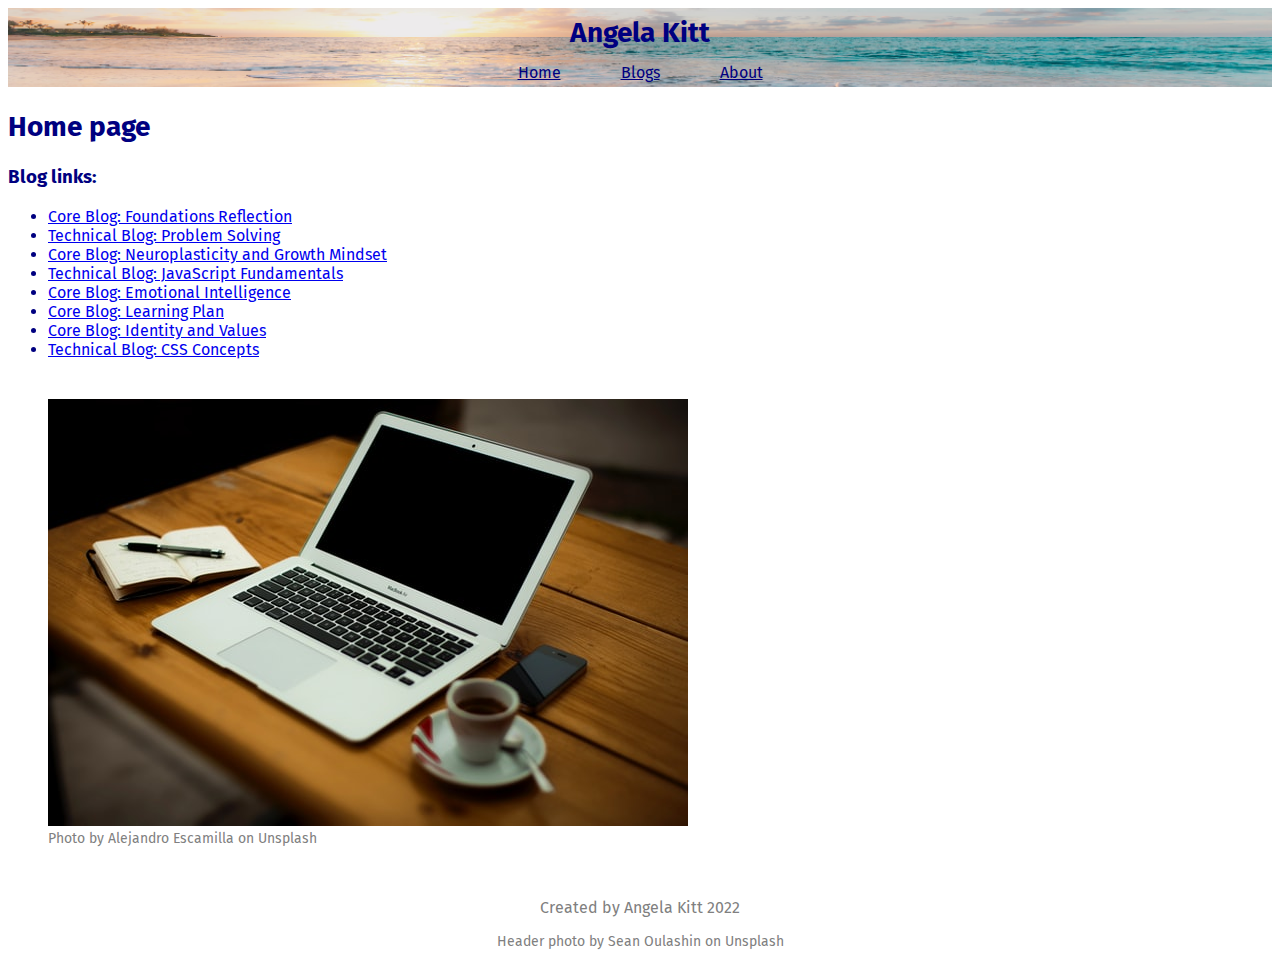
<file: index.html>
<!DOCTYPE html>
<html lang="en">
<head>
    <meta charset="UTF-8">
    <meta name="viewport" content="width=device-width, initial-scale=1.0">
    <meta http-equiv="X-UA-Compatible" content="ie=edge">
    <link href="styles/main.css" rel="stylesheet" type="text/css">
    <link href="https://fonts.googleapis.com/css2?family=Fira+Sans:wght@400;500&display=swap" rel="stylesheet">
    <title>Angela Kitt</title>
</head>  

<body>
  <header>
    <div class=“header-image”>
      <h2 class="centre-name">Angela Kitt</h2>
    </div>
    <div>
      <nav>
        <ul class="nav-bar">
          <li><a href="index.html" style="color:navy;">Home</a></li>
          <li><a href="blog/blogs.html" style="color:navy;">Blogs</a></li>
          <li><a href="about.html" style="color:navy;">About</a></li>
        </ul>
      </nav>
    </div>
  </header>
  <main>
    <div>
      <h2>Home page</h2>
      <h3>Blog links:</h3>
      <p>
        <ul>
          <li><a href="blog/foundations-reflection.html">Core Blog: Foundations Reflection</a></li>
          <li><a href="blog/problem-solving.html">Technical Blog: Problem Solving</a></li>
          <li><a href="blog/neuroplasticity.html">Core Blog: Neuroplasticity and Growth Mindset</a></li>
          <li><a href="blog/javascript-dom.html">Technical Blog: JavaScript Fundamentals</a></li>
          <li><a href="blog/emotional-intelligence.html">Core Blog: Emotional Intelligence</a></li>
          <li><a href="blog/learning-plan.html">Core Blog: Learning Plan</a></li>
          <li><a href="blog/identity-values.html">Core Blog: Identity and Values</a></li>
          <li><a href="blog/html-css.html">Technical Blog: CSS Concepts</a></li>
        </ul>
      </p>
      <p>
      </p>
      <p>
      </p>
      <p>
        <figure>
          <img src="images/macbook.jpg" alt="Photo of a MacBook" style="max-width:100%;">
          <figcaption>Photo by Alejandro Escamilla on Unsplash</figcaption>
        </figure>
      <p>
    </div>
  </main> 
  <footer> 
    <p>
      Created by Angela Kitt 2022
    </p>
    <p class="image-acknow">
      Header photo by Sean Oulashin on Unsplash
    </p>
  </footer>
</body>
</html>
</file>
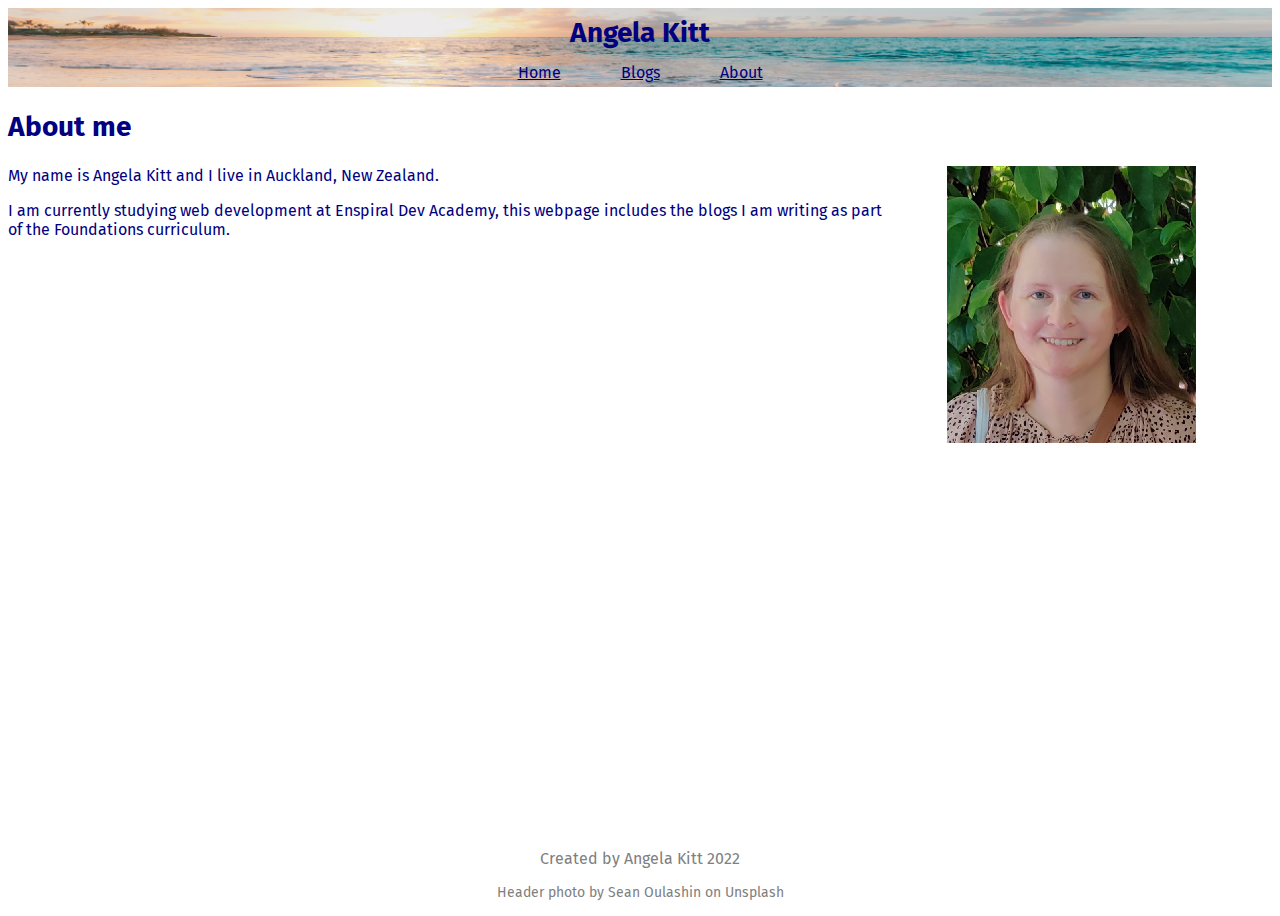
<file: about.html>
<!DOCTYPE html>
<html lang="en">
<head>
    <meta charset="UTF-8">
    <meta name="viewport" content="width=device-width, initial-scale=1.0">
    <meta http-equiv="X-UA-Compatible" content="ie=edge">
    <link href="styles/main.css" rel="stylesheet" type="text/css">
    <link href="https://fonts.googleapis.com/css2?family=Fira+Sans:wght@400;500&display=swap" rel="stylesheet">
    <title>About</title>
</head>
  
<body>
  <header>
    <div class=“header-image”>
      <h2 class="centre-name">Angela Kitt</h2>
    </div>
    <div>
      <nav>
        <ul class="nav-bar">
          <li><a href="index.html" style="color:navy;">Home</a></li>
          <li><a href="blog/blogs.html" style="color:navy;">Blogs</a></li>
          <li><a href="about.html" style="color:navy;">About</a></li>
        </ul>
      </nav>
    </div>
  </header>
  <main>
    <h2>About me</h2> 
    <div class="move-right">
      <img src="images/avatar.jpeg" class="portrait" alt="Angela Kitt" style="max-width:100%;">
    </div>
    <p>
      My name is Angela Kitt and I live in Auckland, New Zealand. 
    </p>
    <p>
      I am currently studying web development at Enspiral Dev Academy, this webpage includes the blogs I am writing as part of the Foundations curriculum.
    </p>
  </main>
  <footer> 
    <p>
      Created by Angela Kitt 2022
    </p>
    <p class="image-acknow">
      Header photo by Sean Oulashin on Unsplash
    </p>
  </footer>
</body>
</html>
</file>
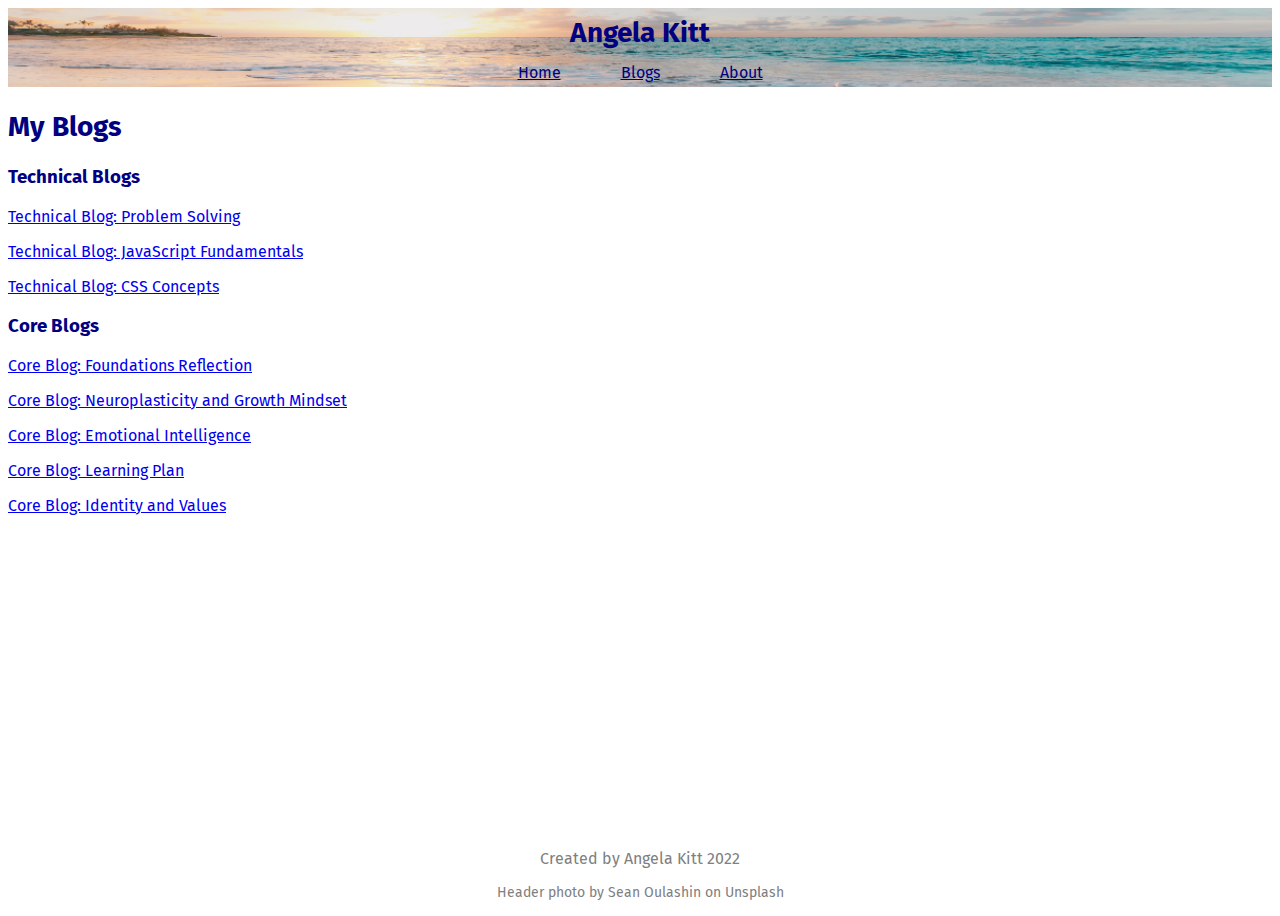
<file: blog/blogs.html>
<!DOCTYPE html>
<html lang="en">
  <head>
    <meta charset="UTF-8">
    <meta name="viewport" content="width=device-width, initial-scale=1.0">
    <meta http-equiv="X-UA-Compatible" content="ie=edge">
    <link href="../styles/main.css" rel="stylesheet" type="text/css">
    <link href="https://fonts.googleapis.com/css2?family=Fira+Sans:wght@400;500&display=swap" rel="stylesheet">
    <title>Blogs</title>
  </head>  
  
  <body>
    <header>
      <div class=“header-image”>
        <h2 class="centre-name">Angela Kitt</h2>
      </div>
      <div>
        <nav>
          <ul class="nav-bar">
            <li><a href="../index.html" style="color:navy;">Home</a></li>
            <li><a href="blogs.html" style="color:navy;">Blogs</a></li>
            <li><a href="../about.html" style="color:navy;">About</a></li>
          </ul>
        </nav>
      </div>
    </header>
    <main>
      <h2>My Blogs</h2> 
      <h3>Technical Blogs</h3>
        <p>
          <a href="problem-solving.html">Technical Blog: Problem Solving</a>
        </p>
        <p>
          <a href="javascript-dom.html">Technical Blog: JavaScript Fundamentals</a>
        </p>
        <p>
          <a href="html-css.html">Technical Blog: CSS Concepts</a>
        </p>
      <h3>Core Blogs</h3>
        <p>
          <a href="foundations-reflection.html">Core Blog: Foundations Reflection</a>
        </p>  
        <p>
          <a href="neuroplasticity.html">Core Blog: Neuroplasticity and Growth Mindset</a>
        </p>
        <p>
          <a href="emotional-intelligence.html">Core Blog: Emotional Intelligence</a>
        </p>
        <p>
          <a href="learning-plan.html">Core Blog: Learning Plan</a>
        </p>
        <p>
          <a href="identity-values.html">Core Blog: Identity and Values</a>
        </p>
      
    </main>
    <footer> 
      <p>Created by Angela Kitt 2022</p>
      <p class="image-acknow">Header photo by Sean Oulashin on Unsplash</p>
    </footer>
  </body>
</html>
</file>
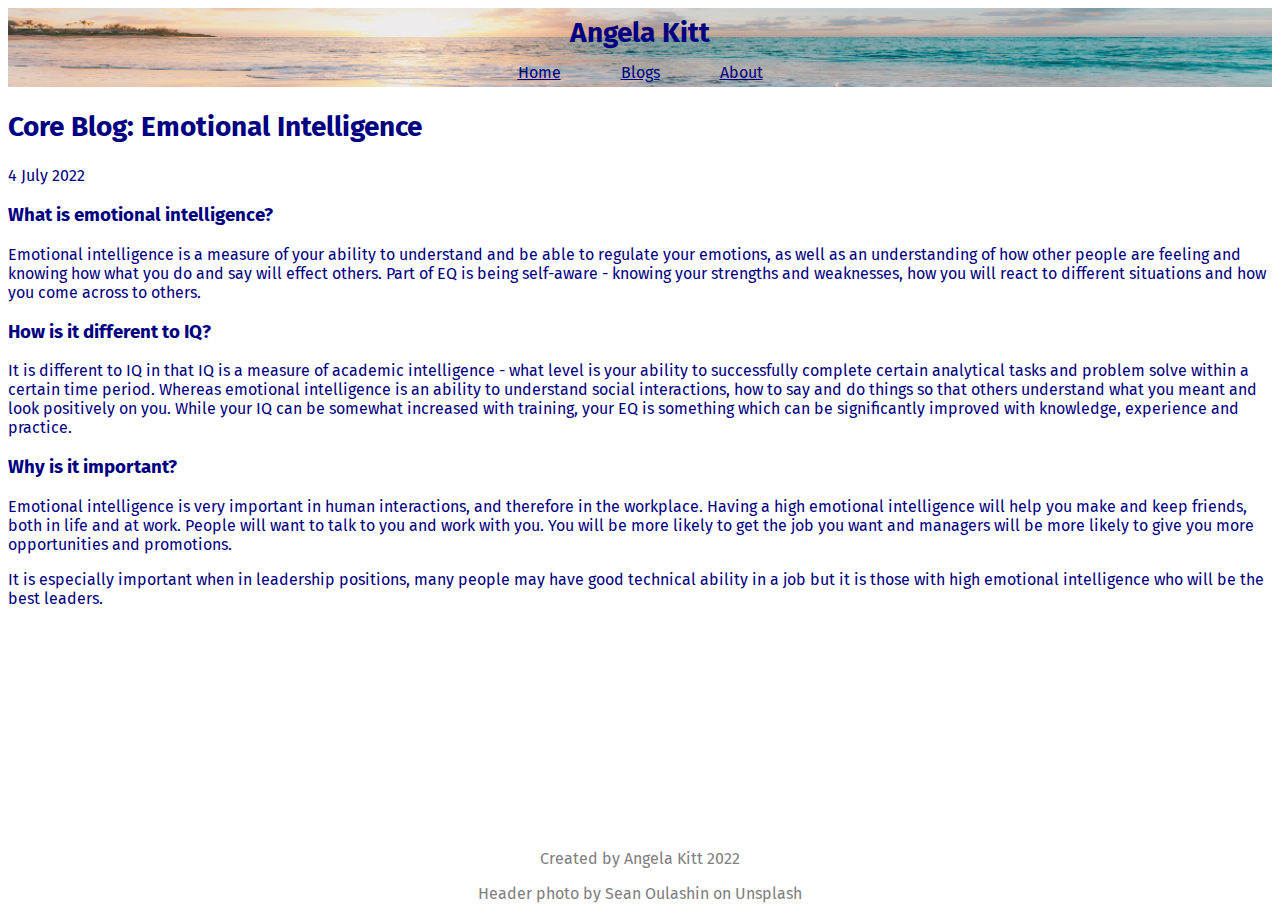
<file: blog/emotional-intelligence.html>
<!DOCTYPE html>
<html lang="en">
    <head>
        <meta charset="UTF-8">
        <meta name="viewport" content="width=device-width, initial-scale=1.0">
        <meta http-equiv="X-UA-Compatible" content="ie=edge">
        <link href="../styles/main.css" rel="stylesheet" type="text/css">
        <link href="https://fonts.googleapis.com/css2?family=Fira+Sans:wght@400;500&display=swap" rel="stylesheet">
        <title>Emotional Intelligence</title>
    </head>

    <body>
      <header>
        <div class=“header-image”>
          <h2 class="centre-name">Angela Kitt</h2>
        </div>
        <div>
          <nav>
            <ul class="nav-bar">
              <li><a href="../index.html" style="color:navy;">Home</a></li>
              <li><a href="blogs.html" style="color:navy;">Blogs</a></li>
              <li><a href="../about.html" style="color:navy;">About</a></li>
            </ul>
          </nav>
        </div>
      </header>
      <main>
        <h2>Core Blog: Emotional Intelligence</h2> 
        <p>4 July 2022</p>
        <h3>What is emotional intelligence?</h3>
        <p>Emotional intelligence is a measure of your ability to understand and be able to regulate your emotions, as well as an understanding of how other people are feeling and knowing how what you do and say will effect others. Part of EQ is being self-aware - knowing your strengths and weaknesses, how you will react to different situations and how you come across to others.</p>
        <h3>How is it different to IQ?</h3>
        <p>It is different to IQ in that IQ is a measure of academic intelligence - what level is your ability to successfully complete certain analytical tasks and problem solve within a certain time period. Whereas emotional intelligence is an ability to understand social interactions, how to say and do things so that others understand what you meant and look positively on you. While your IQ can be somewhat increased with training, your EQ is something which can be significantly improved with knowledge, experience and practice.</p>
        <h3>Why is it important?</h3>
        <p>Emotional intelligence is very important in human interactions, and therefore in the workplace. Having a high emotional intelligence will help you make and keep friends, both in life and at work. People will want to talk to you and work with you. You will be more likely to get the job you want and managers will be more likely to give you more opportunities and promotions.</p>
        <p>It is especially important when in leadership positions, many people may have good technical ability in a job but it is those with high emotional intelligence who will be the best leaders.</p>
      </main>
      <footer> 
        <p>Created by Angela Kitt 2022</p>
        <p>Header photo by Sean Oulashin on Unsplash</p>
      </footer>
    </body>
</html>
</file>
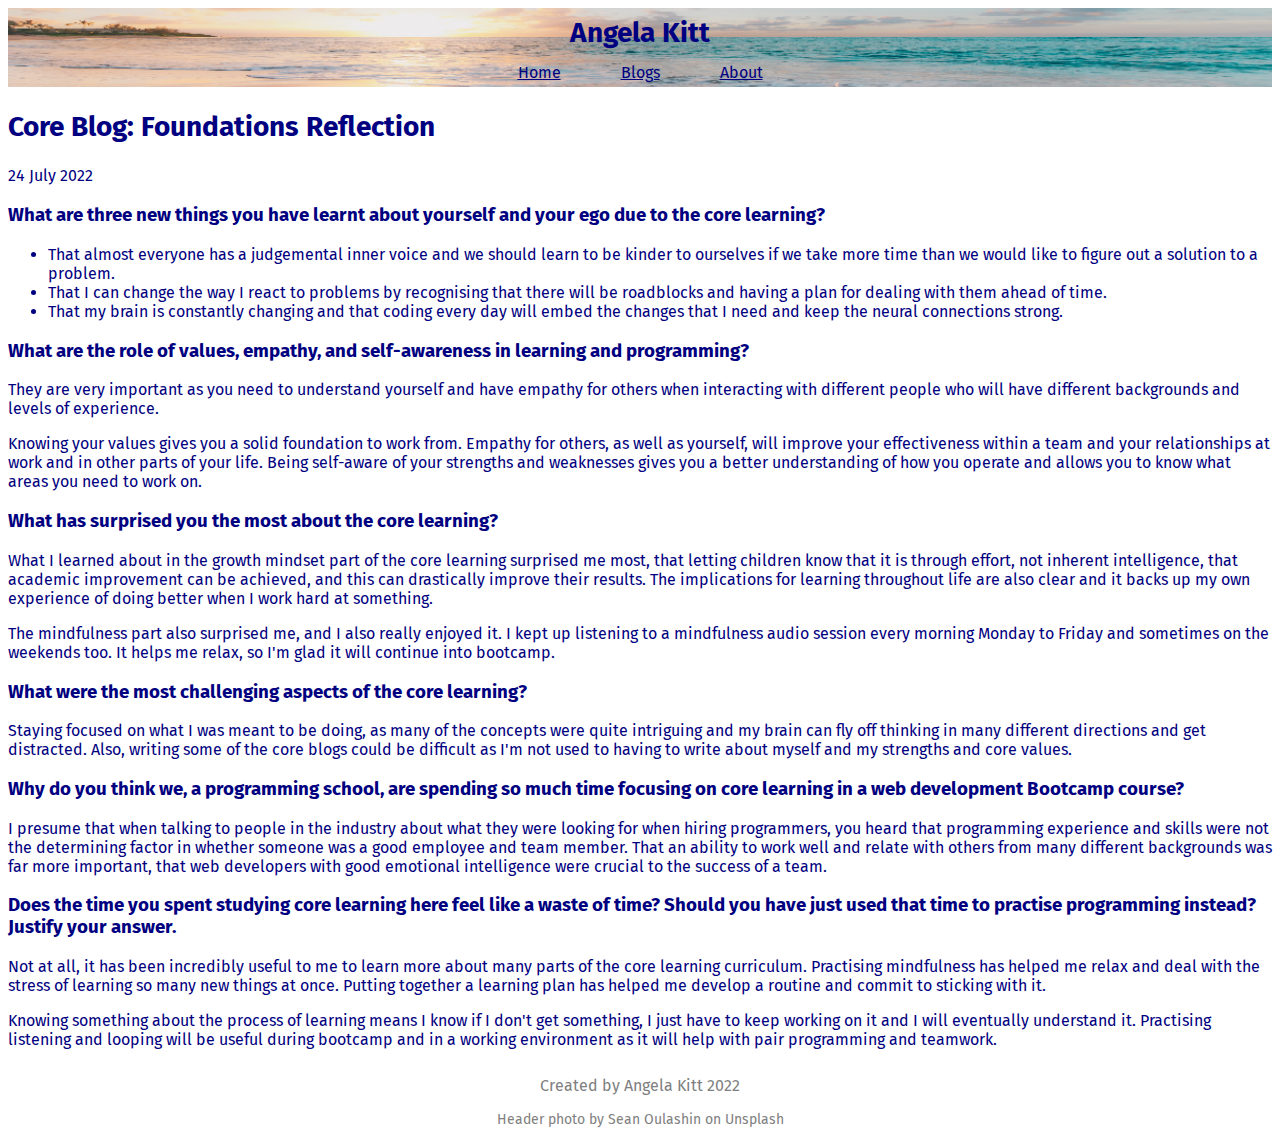
<file: blog/foundations-reflection.html>
<!DOCTYPE html>
<html lang="en">
<head>
    <meta charset="UTF-8">
    <meta name="viewport" content="width=device-width, initial-scale=1.0">
    <meta http-equiv="X-UA-Compatible" content="ie=edge">
    <link href="../styles/main.css" rel="stylesheet" type="text/css">
    <link href="https://fonts.googleapis.com/css2?family=Fira+Sans:wght@400;500&display=swap" rel="stylesheet">
    <title>Foundations Reflection</title>
</head>

<body>
  <header>
    <div class=“header-image”>
      <h2 class="centre-name">Angela Kitt</h2>
    </div>
    <div>
      <nav>
        <ul class="nav-bar">
          <li><a href="../index.html" style="color:navy;">Home</a></li>
          <li><a href="blogs.html" style="color:navy;">Blogs</a></li>
          <li><a href="../about.html" style="color:navy;">About</a></li>
        </ul>
      </nav>
    </div>
  </header>
  <main>
    <h2>Core Blog: Foundations Reflection</h2> 
    <p>
      24 July 2022
    </p>
    <h3>
      What are three new things you have learnt about yourself and your ego due to the core learning?
    </h3>
      <p>
        <ul>
          <li>That almost everyone has a judgemental inner voice and we should learn to be kinder to ourselves if we take more time than we would like to figure out a solution to a problem.</li>
          <li>That I can change the way I react to problems by recognising that there will be roadblocks and having a plan for dealing with them ahead of time.</li>
          <li>That my brain is constantly changing and that coding every day will embed the changes that I need and keep the neural connections strong.</li>
        </ul>
      </p>
    <h3>
      What are the role of values, empathy, and self-awareness in learning and programming?
    </h3>
      <p>
        They are very important as you need to understand yourself and have empathy for others when interacting with different people who will have different backgrounds and levels of experience. 
      </p>
      <p>
        Knowing your values gives you a solid foundation to work from. Empathy for others, as well as yourself, will improve your effectiveness within a team and your relationships at work and in other parts of your life. Being self-aware of your strengths and weaknesses gives you a better understanding of how you operate and allows you to know what areas you need to work on.
      </p>
    <h3>
      What has surprised you the most about the core learning?
    </h3>
      <p>
        What I learned about in the growth mindset part of the core learning surprised me most, that letting children know that it is through effort, not inherent intelligence, that academic improvement can be achieved, and this can drastically improve their results. The implications for learning throughout life are also clear and it backs up my own experience of doing better when I work hard at something.
      </p>
      <p>
        The mindfulness part also surprised me, and I also really enjoyed it. I kept up listening to a mindfulness audio session every morning Monday to Friday and sometimes on the weekends too. It helps me relax, so I'm glad it will continue into bootcamp.
      </p>
    <h3>
      What were the most challenging aspects of the core learning?
    </h3>
      <p>
        Staying focused on what I was meant to be doing, as many of the concepts were quite intriguing and my brain can fly off thinking in many different directions and get distracted. Also, writing some of the core blogs could be difficult as I'm not used to having to write about myself and my strengths and core values.
      </p>
    <h3>
      Why do you think we, a programming school, are spending so much time focusing on core learning in a web development Bootcamp course?
    </h3>
      <p>
        I presume that when talking to people in the industry about what they were looking for when hiring programmers, you heard that programming experience and skills were not the determining factor in whether someone was a good employee and team member. That an ability to work well and relate with others from many different backgrounds was far more important, that web developers with good emotional intelligence were crucial to the success of a team.
      </p>
    <h3>
      Does the time you spent studying core learning here feel like a waste of time? Should you have just used that time to practise programming instead? Justify your answer.
    </h3>
      <p>
        Not at all, it has been incredibly useful to me to learn more about many parts of the core learning curriculum. Practising mindfulness has helped me relax and deal with the stress of learning so many new things at once. Putting together a learning plan has helped me develop a routine and commit to sticking with it. 
      </p>
      <p>
        Knowing something about the process of learning means I know if I don't get something, I just have to keep working on it and I will eventually understand it. Practising listening and looping will be useful during bootcamp and in a working environment as it will help with pair programming and teamwork.
      </p>
  </main>
  <footer> 
    <p>
      Created by Angela Kitt 2022
    </p>
    <p class="image-acknow">
      Header photo by Sean Oulashin on Unsplash
    </p>
  </footer>
</body>
</html>
</file>
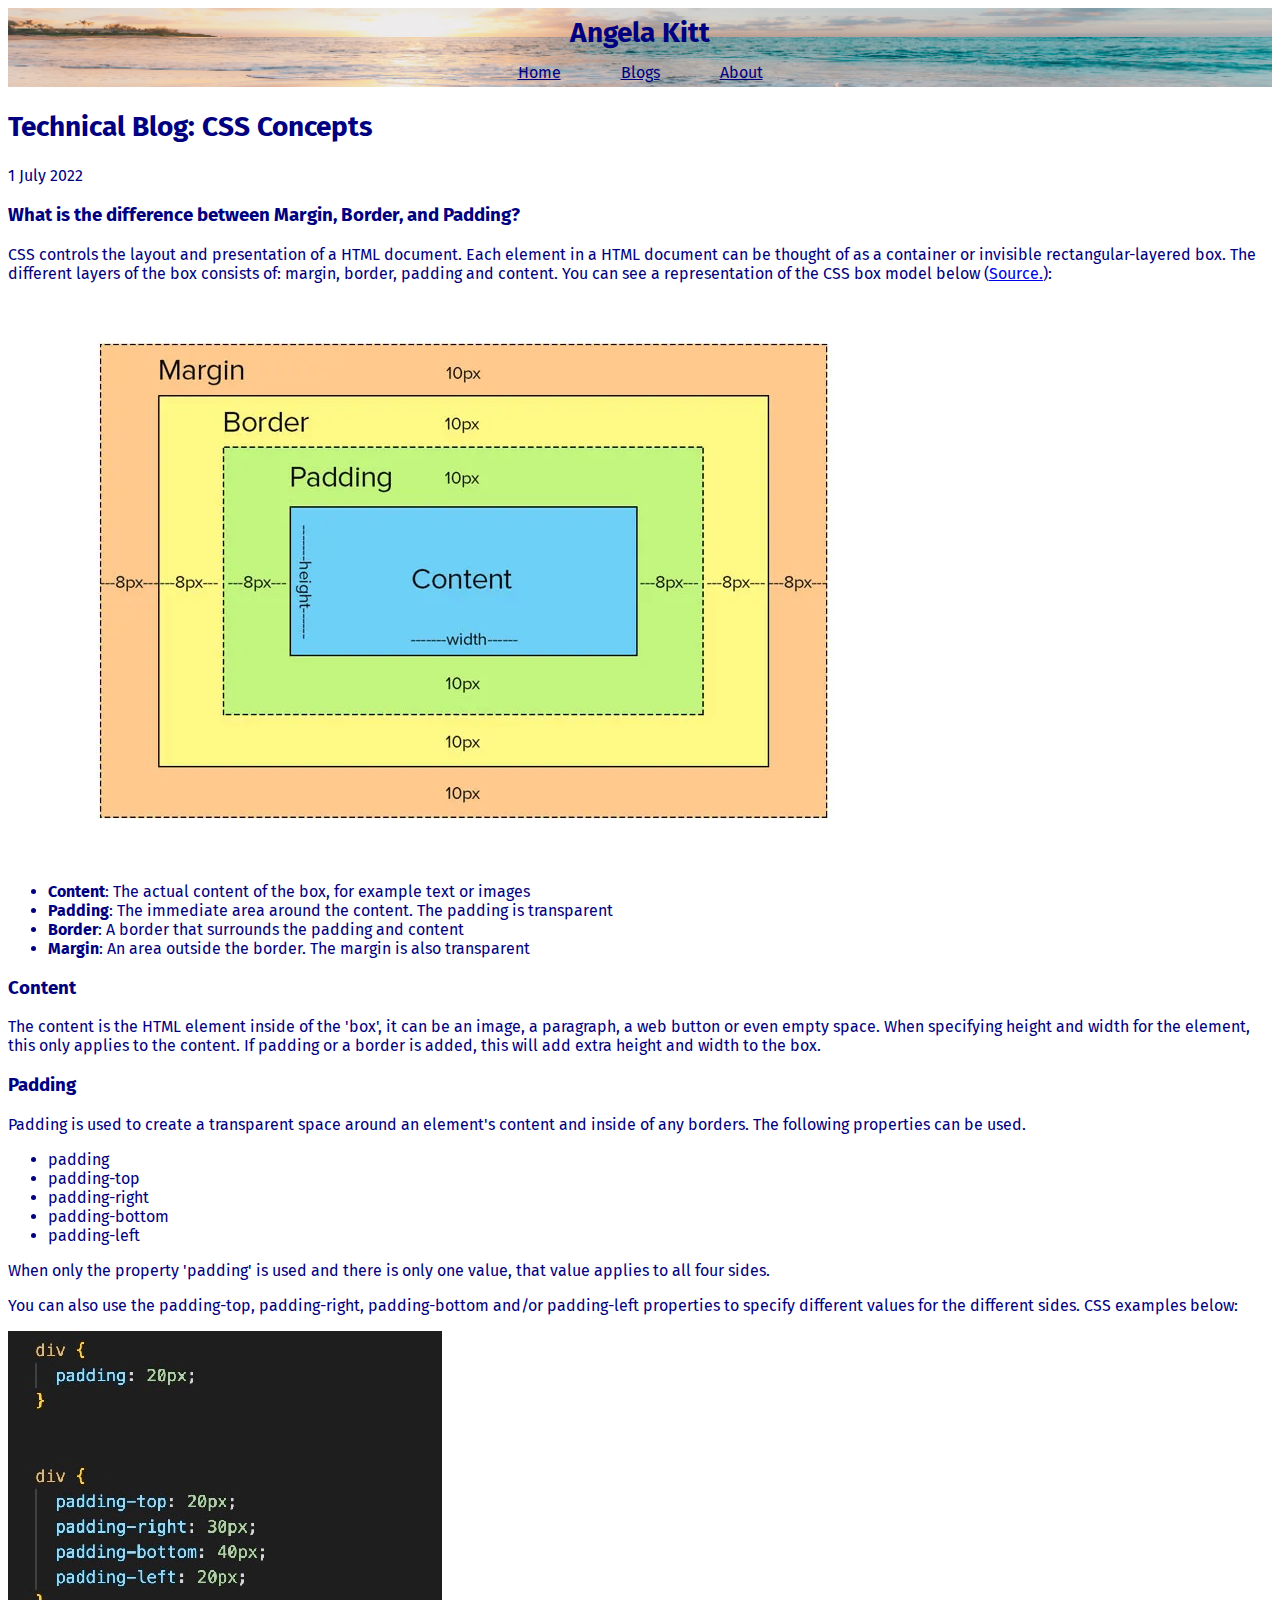
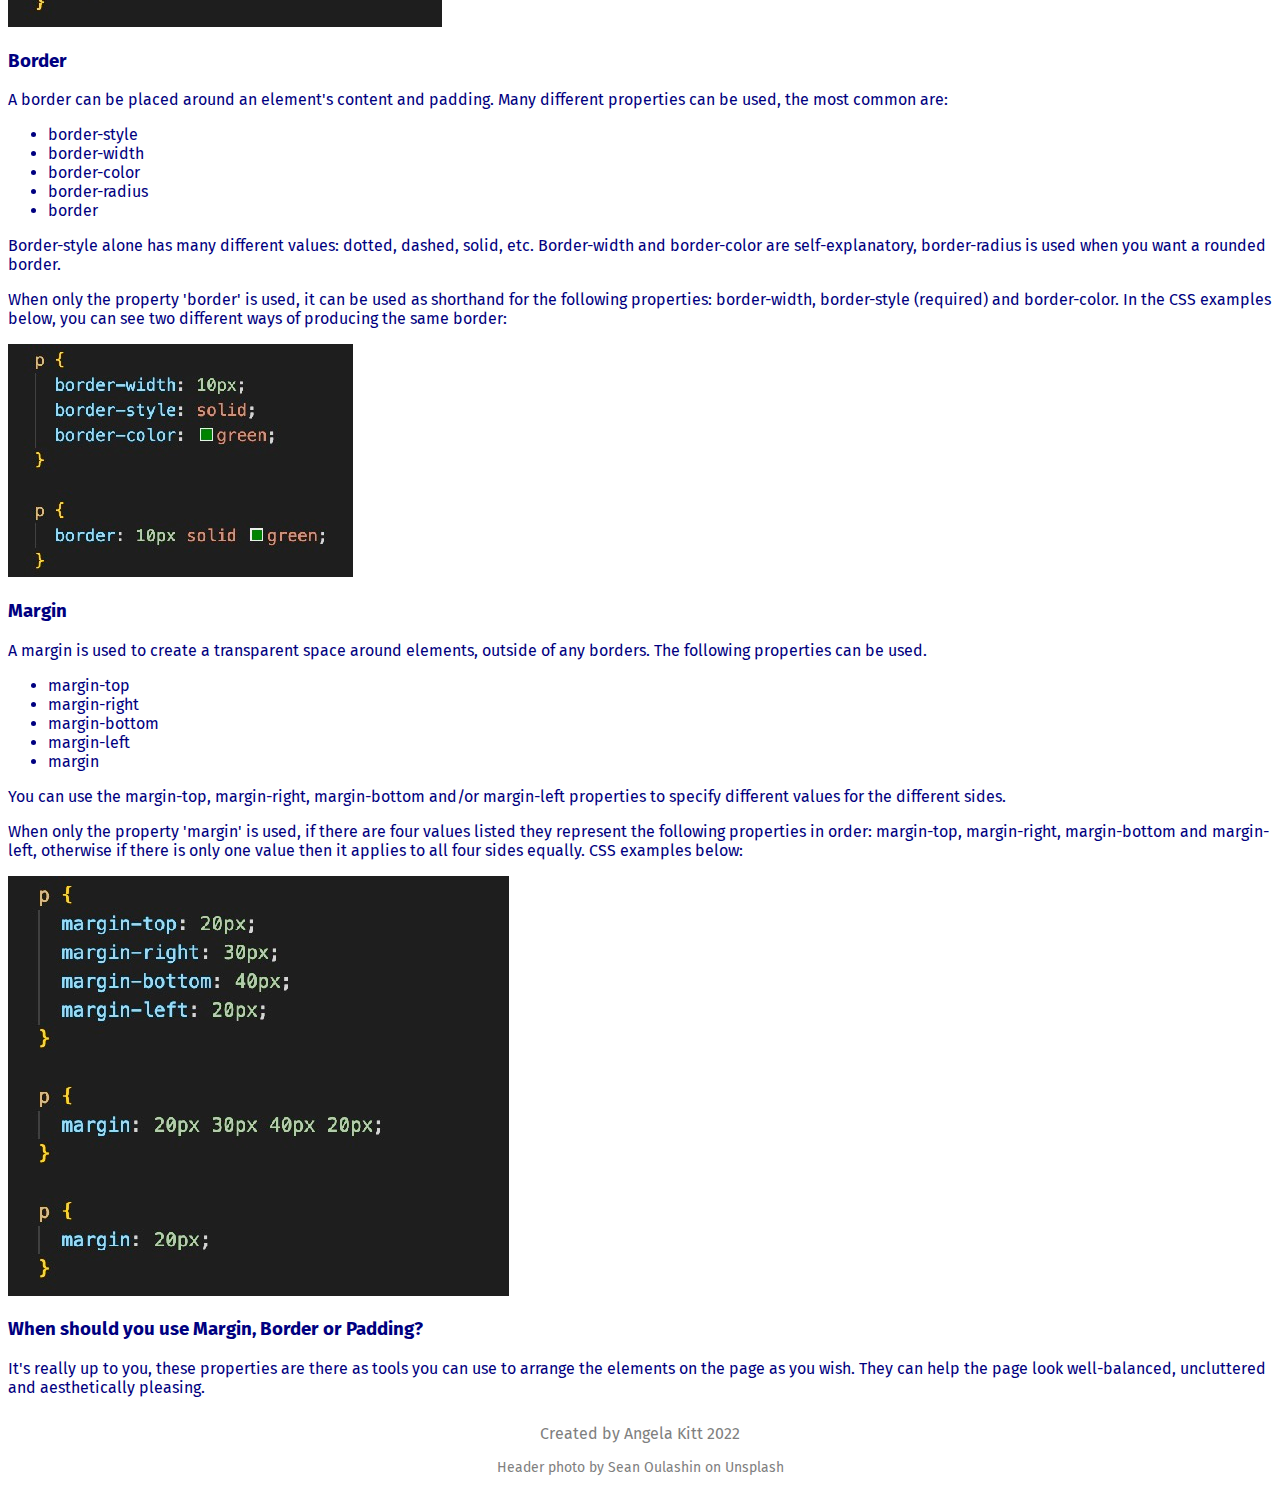
<file: blog/html-css.html>
<!DOCTYPE html>
<html lang="en">
  <head>
    <meta charset="UTF-8">
    <meta name="viewport" content="width=device-width, initial-scale=1.0">
    <meta http-equiv="X-UA-Compatible" content="ie=edge">
    <link href="../styles/main.css" rel="stylesheet" type="text/css">
    <link href="https://fonts.googleapis.com/css2?family=Fira+Sans:wght@400;500&display=swap" rel="stylesheet">
    <title>CSS Concepts</title>
  </head>  
  
  <body>
    <header>
      <div class=“header-image”>
        <h2 class="centre-name">Angela Kitt</h2>
      </div>
      <div>
        <nav>
          <ul class="nav-bar">
            <li><a href="../index.html" style="color:navy;">Home</a></li>
            <li><a href="blogs.html" style="color:navy;">Blogs</a></li>
            <li><a href="../about.html" style="color:navy;">About</a></li>
          </ul>
        </nav>
      </div>
    </header>
    <main>
      <h2>Technical Blog: CSS Concepts</h2> 
      <p>1 July 2022</p>
      <h3>What is the difference between Margin, Border, and Padding?</h3>
      <p>CSS controls the layout and presentation of a HTML document. Each element in a HTML document can be thought of as a container or invisible rectangular-layered box. The different layers of the box consists of: margin, border, padding and content. You can see a representation of the CSS box model below (<a href="https://www.webcodzing.com/css-box-model/">Source.</a>):</p>
      <p>
        <img src="../images/box-model.jpg" alt="CSS Box Model" style="max-width:100%;">
      </p>
      <p>
        <ul>
          <li><strong>Content</strong>: The actual content of the box, for example text or images</li>
          <li><strong>Padding</strong>: The immediate area around the content. The padding is transparent</li>
          <li><strong>Border</strong>: A border that surrounds the padding and content</li>
          <li><strong>Margin</strong>: An area outside the border. The margin is also transparent</li>
        </ul>
      </p>
      <h3>Content</h3>
      <p>The content is the HTML element inside of the 'box', it can be an image, a paragraph, a web button or even empty space. When specifying height and width for the element, this only applies to the content. If padding or a border is added, this will add extra height and width to the box.
      </p>
      <h3>Padding</h3>
      <p>Padding is used to create a transparent space around an element's content and inside of any borders. The following properties can be used.</p>
      <p>
        <ul>
          <li>padding</li>
          <li>padding-top</li>
          <li>padding-right</li>
          <li>padding-bottom</li>
          <li>padding-left</li>
        </ul>
      </p>
      <p>When only the property 'padding' is used and there is only one value, that value applies to all four sides.</p>
      <p>You can also use the padding-top, padding-right, padding-bottom and/or padding-left properties to specify different values for the different sides. CSS examples below:</p>
      <p>
        <img src="../images/sprint-2-tech-blog-padding.jpg" alt="CSS Padding Examples" style="max-width:100%;">
      </p>
      <h3>Border</h3>
      <p>A border can be placed around an element's content and padding. Many different properties can be used, the most common are:</p>
      <p>
        <ul>
          <li>border-style</li>
          <li>border-width</li>
          <li>border-color</li>
          <li>border-radius</li>
          <li>border</li>
        </ul>
        <p>Border-style alone has many different values: dotted, dashed, solid, etc. Border-width and border-color are self-explanatory, border-radius is used when you want a rounded border.</p>
        <p>When only the property 'border' is used, it can be used as shorthand for the following properties: border-width, border-style (required) and border-color. In the CSS examples below, you can see two different ways of producing the same border:</p>
        <p>
          <img src="../images/sprint-2-tech-blog-border.jpg" alt="CSS Border Examples" style="max-width:100%;">
        </p>
        <p></p>
      </p>
      <h3>Margin</h3>
      <p>A margin is used to create a transparent space around elements, outside of any borders. The following properties can be used.</p>
      <p>
        <ul>
          <li>margin-top</li>
          <li>margin-right</li>
          <li>margin-bottom</li>
          <li>margin-left</li>
          <li>margin</li>
        </ul>
      </p>
      <p>You can use the margin-top, margin-right, margin-bottom and/or margin-left properties to specify different values for the different sides.</p>
      <p>When only the property 'margin' is used, if there are four values listed they represent the following properties in order: margin-top, margin-right, margin-bottom and margin-left, otherwise if there is only one value then it applies to all four sides equally. CSS examples below:</p>
      <p>
        <img src="../images/sprint-2-tech-blog-margin.jpg" alt="CSS Margin Examples" style="max-width:100%;">
      </p>
      <h3>When should you use Margin, Border or Padding?</h3>
      <p>It's really up to you, these properties are there as tools you can use to arrange the elements on the page as you wish. They can help the page look well-balanced, uncluttered and aesthetically pleasing.</p>
    </main>
    <footer> 
      <p>Created by Angela Kitt 2022</p>
      <p class="image-acknow">Header photo by Sean Oulashin on Unsplash</p>
    </footer>
  </body>
</html>
</file>
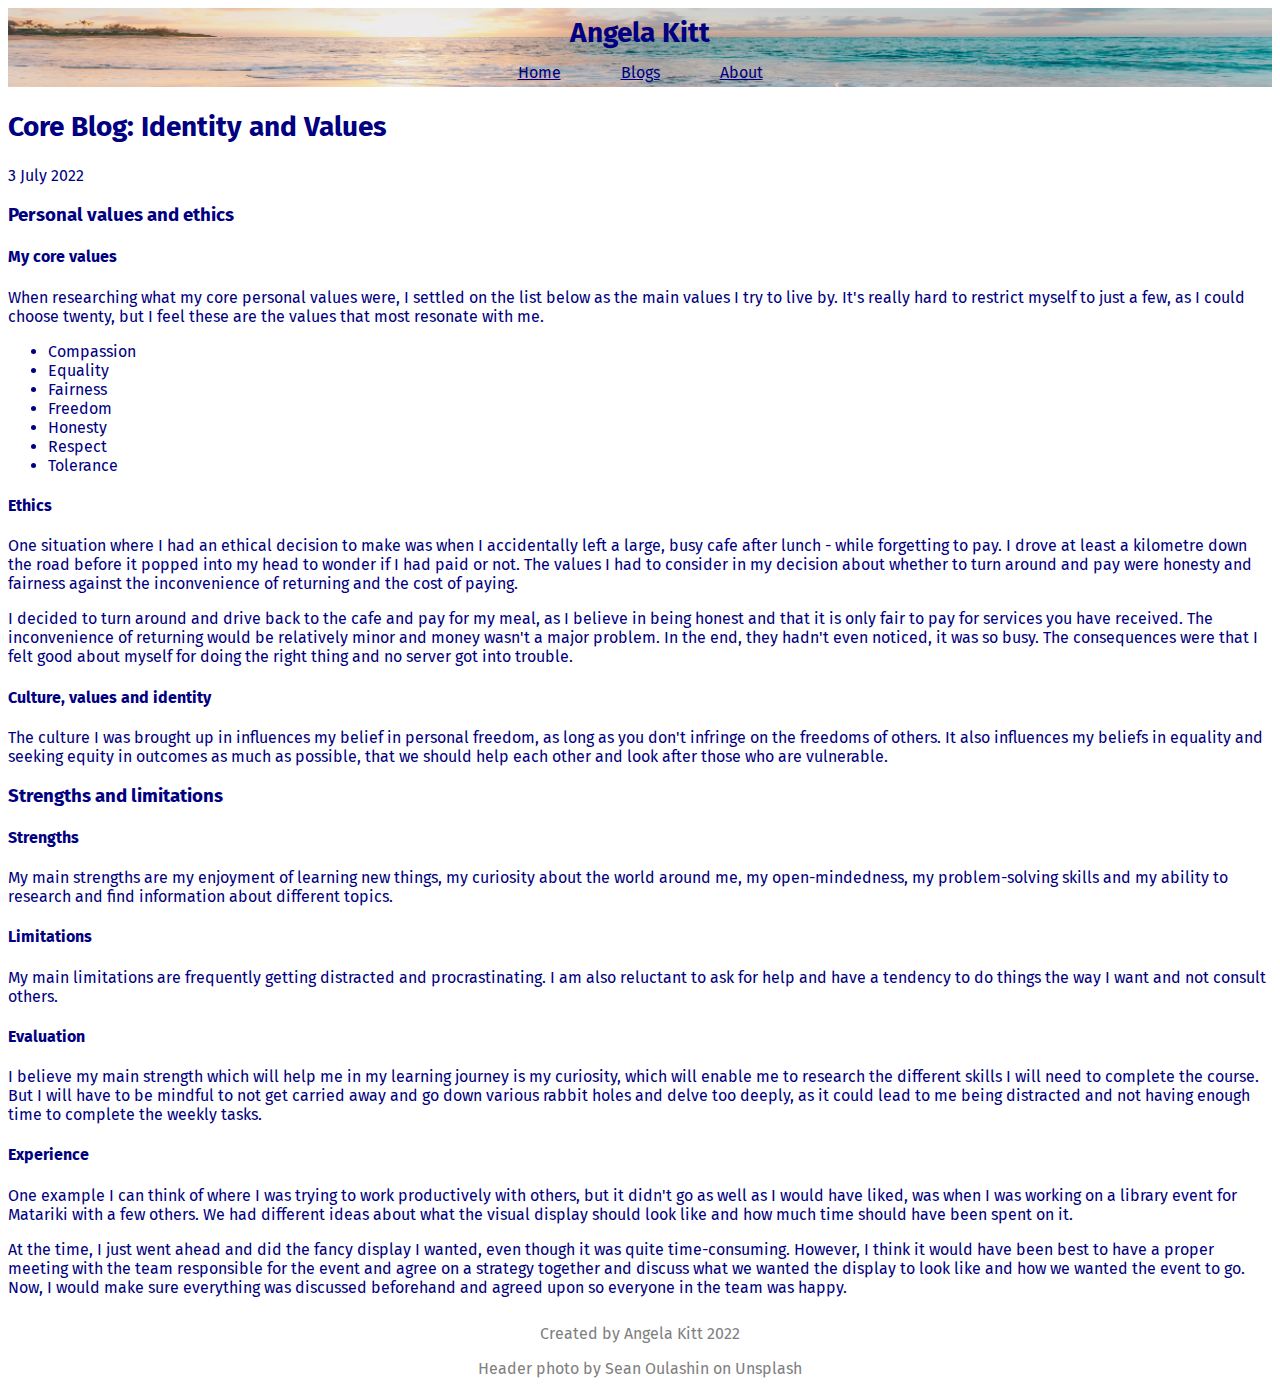
<file: blog/identity-values.html>
<!DOCTYPE html>
<html lang="en">
    <head>
        <meta charset="UTF-8">
        <meta name="viewport" content="width=device-width, initial-scale=1.0">
        <meta http-equiv="X-UA-Compatible" content="ie=edge">
        <link href="../styles/main.css" rel="stylesheet" type="text/css">
        <link href="https://fonts.googleapis.com/css2?family=Fira+Sans:wght@400;500&display=swap" rel="stylesheet">
        <title>Identity and Values</title>
    </head>

    <body>
      <header>
        <div class=“header-image”>
          <h2 class="centre-name">Angela Kitt</h2>
        </div>
        <div>
          <nav>
            <ul class="nav-bar">
              <li><a href="../index.html" style="color:navy;">Home</a></li>
              <li><a href="blogs.html" style="color:navy;">Blogs</a></li>
              <li><a href="../about.html" style="color:navy;">About</a></li>
            </ul>
          </nav>
        </div>
      </header>
      <main>
        <h2>Core Blog: Identity and Values</h2> 
        <p>3 July 2022</p>
        <h3>Personal values and ethics</h3>
        <h4>My core values</h4>
        <p>When researching what my core personal values were, I settled on the list below as the main values I try to live by. It's really hard to restrict myself to just a few, as I could choose twenty, but I feel these are the values that most resonate with me.</p>
        <p>
          <ul>
          <li>Compassion</li>
          <li>Equality</li>
          <li>Fairness</li>
          <li>Freedom</li>
          <li>Honesty</li>
          <li>Respect</li>
          <li>Tolerance</li>
          </ul>
        </p>
        <h4>Ethics</h4>
        <p>One situation where I had an ethical decision to make was when I accidentally left a large, busy cafe after lunch - while forgetting to pay. I drove at least a kilometre down the road before it popped into my head to wonder if I had paid or not. The values I had to consider in my decision about whether to turn around and pay were honesty and fairness against the inconvenience of returning and the cost of paying.</p>
        <p>I decided to turn around and drive back to the cafe and pay for my meal, as I believe in being honest and that it is only fair to pay for services you have received. The inconvenience of returning would be relatively minor and money wasn't a major problem. In the end, they hadn't even noticed, it was so busy. The consequences were that I felt good about myself for doing the right thing and no server got into trouble.</p>
        <h4>Culture, values and identity</h4>
        <p>The culture I was brought up in influences my belief in personal freedom, as long as you don't infringe on the freedoms of others. It also influences my beliefs in equality and seeking equity in outcomes as much as possible, that we should help each other and look after those who are vulnerable.</p>
        <h3>Strengths and limitations</h3>
        <h4>Strengths</h4>
        <p>My main strengths are my enjoyment of learning new things, my curiosity about the world around me, my open-mindedness, my problem-solving skills and my ability to research and find information about different topics.</p>
        <h4>Limitations</h4>
        <p>My main limitations are frequently getting distracted and procrastinating. I am also reluctant to ask for help and have a tendency to do things the way I want and not consult others.</p>
        <h4>Evaluation</h4>
        <p>I believe my main strength which will help me in my learning journey is my curiosity, which will enable me to research the different skills I will need to complete the course. But I will have to be mindful to not get carried away and go down various rabbit holes and delve too deeply, as it could lead to me being distracted and not having enough time to complete the weekly tasks.</p>
        <h4>Experience</h4>
        <p>One example I can think of where I was trying to work productively with others, but it didn't go as well as I would have liked, was when I was working on a library event for Matariki with a few others. We had different ideas about what the visual display should look like and how much time should have been spent on it.</p>
        <p>At the time, I just went ahead and did the fancy display I wanted, even though it was quite time-consuming. However, I think it would have been best to have a proper meeting with the team responsible for the event and agree on a strategy together and discuss what we wanted the display to look like and how we wanted the event to go. Now, I would make sure everything was discussed beforehand and agreed upon so everyone in the team was happy.</p>
      </main>
      <footer> 
        <p>Created by Angela Kitt 2022</p>
        <p>Header photo by Sean Oulashin on Unsplash</p>
      </footer>
    </body>
</html>
</file>
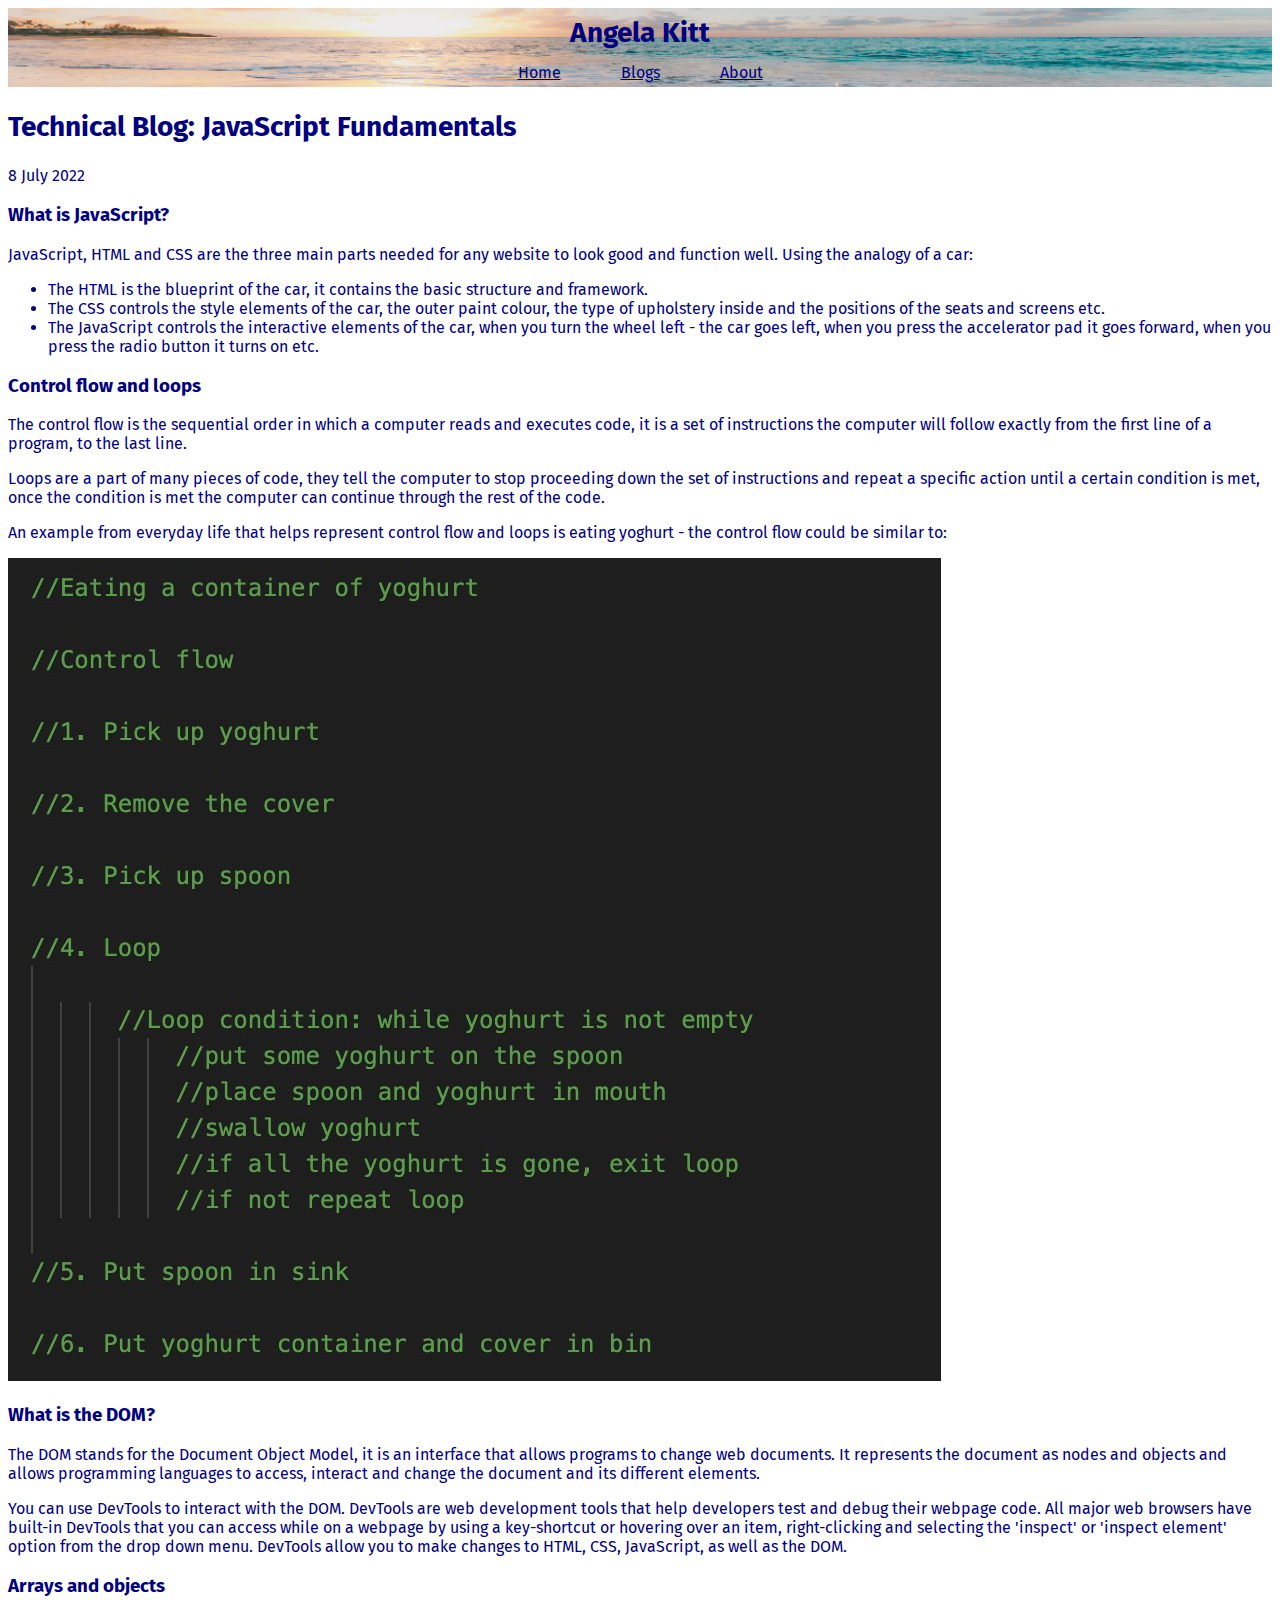
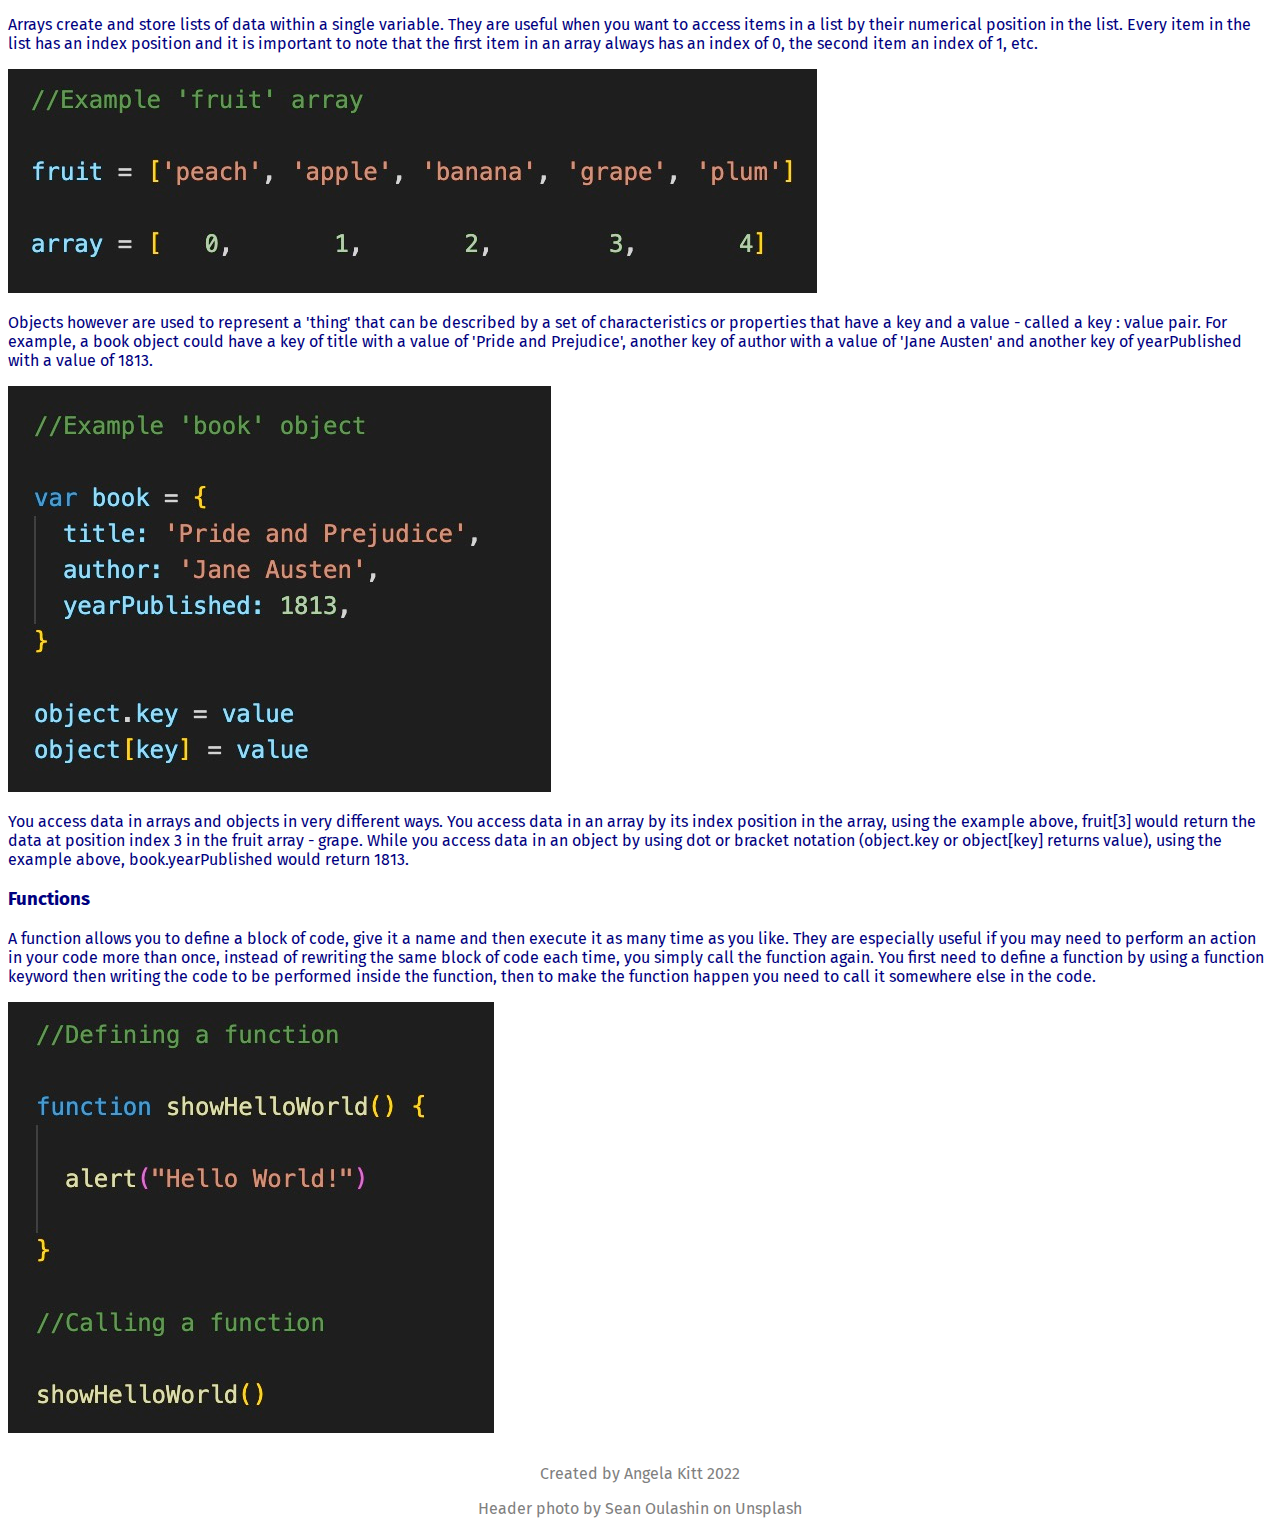
<file: blog/javascript-dom.html>
<!DOCTYPE html>
<html lang="en">
  <head>
    <meta charset="UTF-8">
    <meta name="viewport" content="width=device-width, initial-scale=1.0">
    <meta http-equiv="X-UA-Compatible" content="ie=edge">
    <link href="../styles/main.css" rel="stylesheet" type="text/css">
    <link href="https://fonts.googleapis.com/css2?family=Fira+Sans:wght@400;500&display=swap" rel="stylesheet">
    <title>JavaScript Fundamentals</title>
  </head>  
  
  <body>
    <header>
      <div class=“header-image”>
        <h2 class="centre-name">Angela Kitt</h2>
      </div>
      <div>
        <nav>
          <ul class="nav-bar">
            <li><a href="../index.html" style="color:navy;">Home</a></li>
            <li><a href="blogs.html" style="color:navy;">Blogs</a></li>
            <li><a href="../about.html" style="color:navy;">About</a></li>
          </ul>
        </nav>
      </div>
    </header>
    <main>
      <h2>Technical Blog: JavaScript Fundamentals</h2> 
      <p>8 July 2022</p>
      <h3>What is JavaScript?</h3>
      <p>JavaScript, HTML and CSS are the three main parts needed for any website to look good and function well. Using the analogy of a car:</p>
      <p>
        <ul>
          <li>The HTML is the blueprint of the car, it contains the basic structure and framework.</li>
          <li>The CSS controls the style elements of the car, the outer paint colour, the type of upholstery inside and the positions of the seats and screens etc.</li>
          <li>The JavaScript controls the interactive elements of the car, when you turn the wheel left - the car goes left, when you press the accelerator pad it goes forward, when you press the radio button it turns on etc.</li>
        </ul>
      </p>
      <p></p>
      <p></p>
      <h3>Control flow and loops</h3>
      <p>The control flow is the sequential order in which a computer reads and executes code, it is a set of instructions the computer will follow exactly from the first line of a program, to the last line.</p>
      <p>Loops are a part of many pieces of code, they tell the computer to stop proceeding down the set of instructions and repeat a specific action until a certain condition is met, once the condition is met the computer can continue through the rest of the code.</p>
      <p>An example from everyday life that helps represent control flow and loops is eating yoghurt - the control flow could be similar to:</p>
      <p>
        <img src="../images/loop-example.jpg" alt="Control flow and loop example" style="max-width:100%;">
      </p>
      <h3>What is the DOM?</h3>
      <p>The DOM stands for the Document Object Model, it is an interface that allows programs to change web documents. It represents the document as nodes and objects and allows programming languages to access, interact and change the document and its different elements.</p>
      <p>You can use DevTools to interact with the DOM. DevTools are web development tools that help developers test and debug their webpage code. All major web browsers have built-in DevTools that you can access while on a webpage by using a key-shortcut or hovering over an item, right-clicking and selecting the 'inspect' or 'inspect element' option from the drop down menu. DevTools allow you to make changes to HTML, CSS, JavaScript, as well as the DOM.</p>
      <h3>Arrays and objects</h3>
      <p>Arrays create and store lists of data within a single variable. They are useful when you want to access items in a list by their numerical position in the list. Every item in the list has an index position and it is important to note that the first item in an array always has an index of 0, the second item an index of 1, etc.</p>
      <p>
        <img src="../images/array-example.jpg" alt="Array example" style="max-width:100%;">
      </p>
      <p>Objects however are used to represent a 'thing' that can be described by a set of characteristics or properties that have a key and a value - called a key : value pair. For example, a book object could have a key of title with a value of 'Pride and Prejudice', another key of author with a value of 'Jane Austen' and another key of yearPublished with a value of 1813.</p>
      <p>
        <img src="../images/object-example.jpg" alt="Object example" style="max-width:100%;">
      </p>
      <p>You access data in arrays and objects in very different ways. You access data in an array by its index position in the array,  using the example above,  fruit[3] would return the data at position index 3 in the fruit array - grape. While you access data in an object by using dot or bracket notation (object.key or object[key] returns value), using the example above, book.yearPublished would return 1813.</p>
      <h3>Functions</h3>
      <p>A function allows you to define a block of code, give it a name and then execute it as many time as you like. They are especially useful if you may need to perform an action in your code more than once, instead of rewriting the same block of code each time, you simply call the function again. You first need to define a function by using a function keyword then writing the code to be performed inside the function, then to make the function happen you need to call it somewhere else in the code.</p>
      <p><img src="../images/function-example.jpg" alt="Function example" style="max-width:100%;"></p>
      <p></p>
    </main>
    <footer> 
      <p>Created by Angela Kitt 2022</p>
      <p>Header photo by Sean Oulashin on Unsplash</p>
    </footer>
  </body>
</html>
</file>
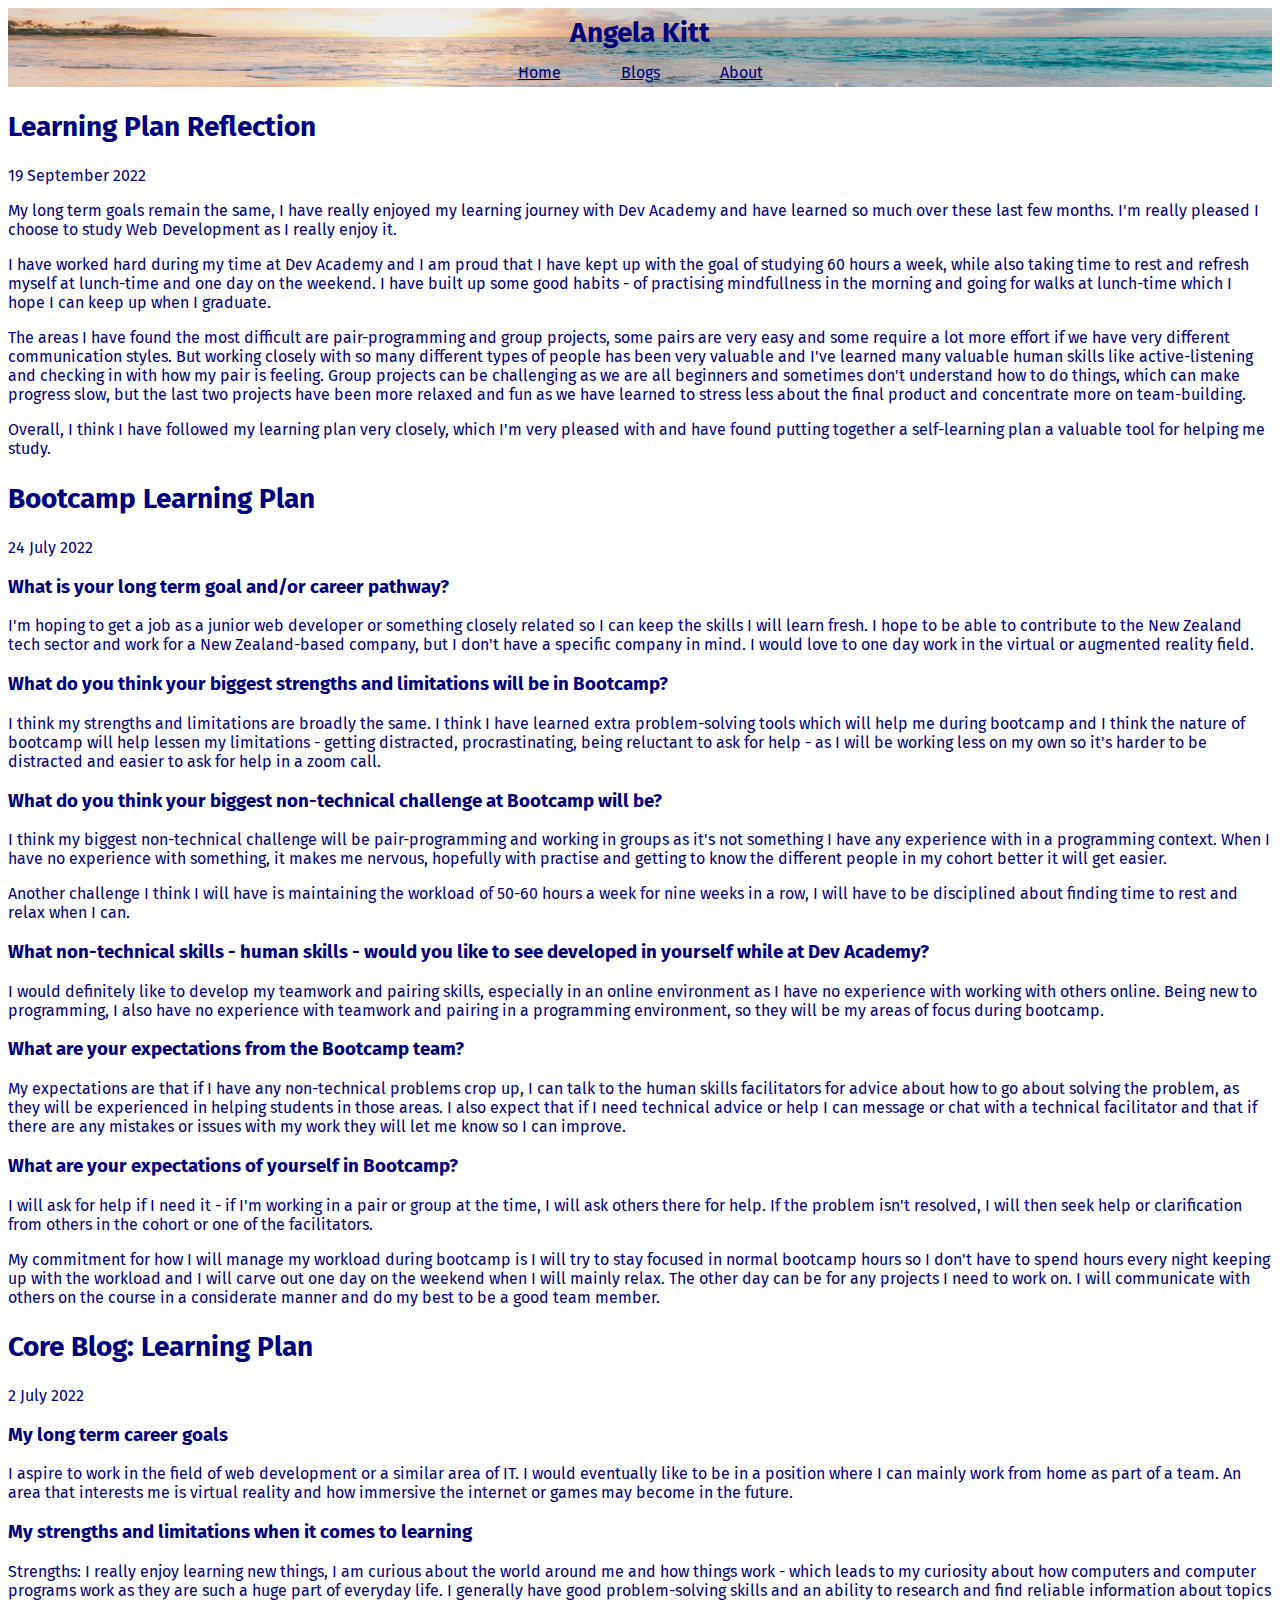
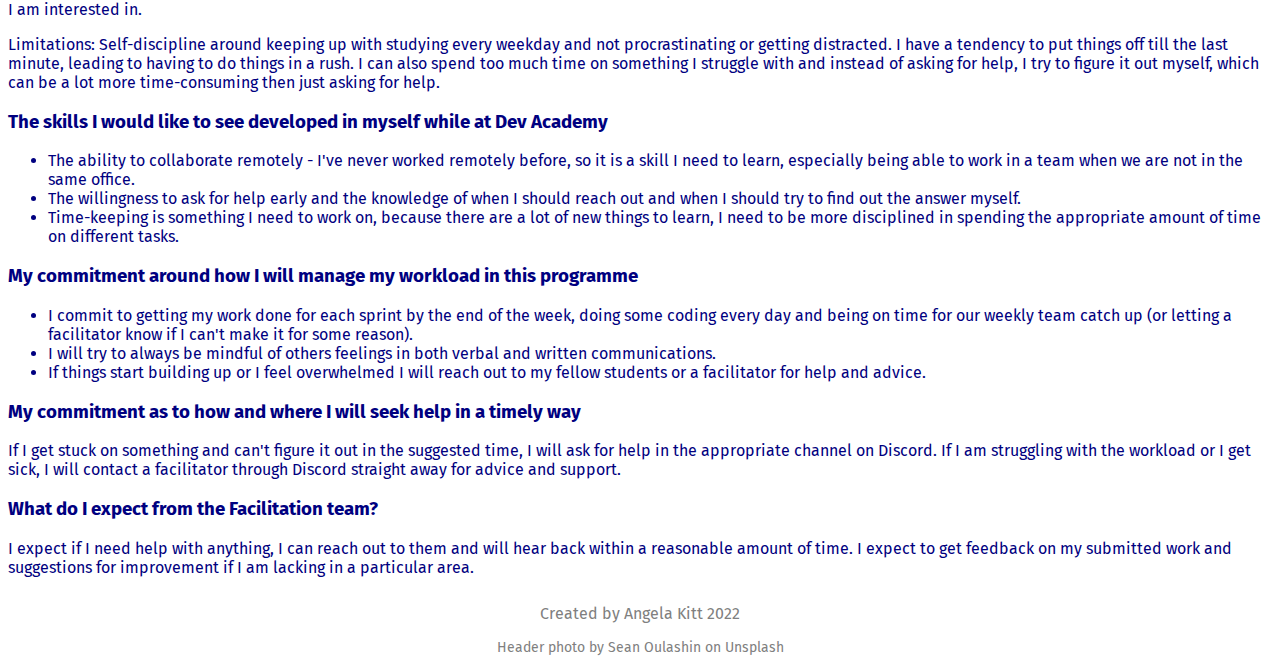
<file: blog/learning-plan.html>
<!DOCTYPE html>
<html lang="en">
    <head>
        <meta charset="UTF-8">
        <meta name="viewport" content="width=device-width, initial-scale=1.0">
        <meta http-equiv="X-UA-Compatible" content="ie=edge">
        <link href="../styles/main.css" rel="stylesheet" type="text/css">
        <link href="https://fonts.googleapis.com/css2?family=Fira+Sans:wght@400;500&display=swap" rel="stylesheet">
        <title>Learning Plan</title>
    </head>

    <body>
      <header>
        <div class=“header-image”>
          <h2 class="centre-name">Angela Kitt</h2>
        </div>
        <div>
          <nav>
            <ul class="nav-bar">
              <li><a href="../index.html" style="color:navy;">Home</a></li>
              <li><a href="blogs.html" style="color:navy;">Blogs</a></li>
              <li><a href="../about.html" style="color:navy;">About</a></li>
            </ul>
          </nav>
        </div>
      </header>
      <main>
        <h2>Learning Plan Reflection</h2> 
          <p>19 September 2022</p>
          <p>
            My long term goals remain the same, I have really enjoyed my learning journey with Dev Academy and have learned so much over these last few months. I'm really pleased I choose to study Web Development as I really enjoy it.
          </p>
          <p>
            I have worked hard during my time at Dev Academy and I am proud that I have kept up with the goal of studying 60 hours a week, while also taking time to rest and refresh myself at lunch-time and one day on the weekend. I have built up some good habits - of practising mindfullness in the morning and going for walks at lunch-time which I hope I can keep up when I graduate.
          </p>
          <p>
            The areas I have found the most difficult are pair-programming and group projects, some pairs are very easy and some require a lot more effort if we have very different communication styles. But working closely with so many different types of people has been very valuable and I've learned many valuable human skills like active-listening and checking in with how my pair is feeling. Group projects can be challenging as we are all beginners and sometimes don't understand how to do things, which can make progress slow, but the last two projects have been more relaxed and fun as we have learned to stress less about the final product and concentrate more on team-building.
          </p>
          <p>
            Overall, I think I have followed my learning plan very closely, which I'm very pleased with and have found putting together a self-learning plan a valuable tool for helping me study.
          </p>
        <h2>Bootcamp Learning Plan</h2> 
          <p>24 July 2022</p>
        <h3>What is your long term goal and/or career pathway?</h3>
          <p>
            I'm hoping to get a job as a junior web developer or something closely related so I can keep the skills I will learn fresh. I hope to be able to contribute to the New Zealand tech sector and work for a New Zealand-based company, but I don't have a specific company in mind. I would love to one day work in the virtual or augmented reality field.
          </p>
        <h3>What do you think your biggest strengths and limitations will be in Bootcamp?</h3>
          <p>
            I think my strengths and limitations are broadly the same. I think I have learned extra problem-solving tools which will help me during bootcamp and I think the nature of bootcamp will help lessen my limitations - getting distracted, procrastinating, being reluctant to ask for help - as I will be working less on my own so it's harder to be distracted and easier to ask for help in a zoom call.
          </p>
        <h3>What do you think your biggest non-technical challenge at Bootcamp will be?</h3>
          <p>
            I think my biggest non-technical challenge will be pair-programming and working in groups as it's not something I have any experience with in a programming context. When I have no experience with something, it makes me nervous, hopefully with practise and getting to know the different people in my cohort better it will get easier.
          </p>
          <p>
            Another challenge I think I will have is maintaining the workload of 50-60 hours a week for nine weeks in a row, I will have to be disciplined about finding time to rest and relax when I can.
          </p>
        <h3>What non-technical skills - human skills - would you like to see developed in yourself while at Dev Academy?</h3>
          <p>
            I would definitely like to develop my teamwork and pairing skills, especially in an online environment as I have no experience with working with others online. Being new to programming, I also have no experience with teamwork and pairing in a programming environment, so they will be my areas of focus during bootcamp.
          </p>
        <h3>What are your expectations from the Bootcamp team?</h3>
          <p>
            My expectations are that if I have any non-technical problems crop up, I can talk to the human skills facilitators for advice about how to go about solving the problem, as they will be experienced in helping students in those areas. I also expect that if I need technical advice or help I can message or chat with a technical facilitator and that if there are any mistakes or issues with my work they will let me know so I can improve.
          </p>
        <h3>What are your expectations of yourself in Bootcamp?</h3>
          <p>
            I will ask for help if I need it - if I'm working in a pair or group at the time, I will ask others there for help. If the problem isn't resolved, I will then seek help or clarification from others in the cohort or one of the facilitators.
          </p>
          <p>
            My commitment for how I will manage my workload during bootcamp is I will try to stay focused in normal bootcamp hours so I don't have to spend hours every night keeping up with the workload and I will carve out one day on the weekend when I will mainly relax. The other day can be for any projects I need to work on. I will communicate with others on the course in a considerate manner and do my best to be a good team member.
          </p>
        <h2>Core Blog: Learning Plan</h2> 
          <p>2 July 2022</p>
        <h3>My long term career goals</h3>
          <p>
            I aspire to work in the field of web development or a similar area of IT. I would eventually like to be in a position where I can mainly work from home as part of a team. An area that interests me is virtual reality and how immersive the internet or games may become in the future.
          </p>
        <h3>My strengths and limitations when it comes to learning</h3>
          <p>
            Strengths: I really enjoy learning new things, I am curious about the world around me and how things work - which leads to my curiosity about how computers and computer programs work as they are such a huge part of everyday life. I generally have good problem-solving skills and an ability to research and find reliable information about topics I am interested in.
          </p>
          <p>
            Limitations: Self-discipline around keeping up with studying every weekday and not procrastinating or getting distracted. I have a tendency to put things off till the last minute, leading to having to do things in a rush. I can also spend too much time on something I struggle with and instead of asking for help, I try to figure it out myself, which can be a lot more time-consuming then just asking for help.
        </p>
        <h3>The skills I would like to see developed in myself while at Dev Academy</h3>
          <p>
            <ul>
              <li>The ability to collaborate remotely - I've never worked remotely before, so it is a skill I need to learn, especially being able to work in a team when we are not in the same office.</li>
              <li>The willingness to ask for help early and the knowledge of when I should reach out and when I should try to find out the answer myself.</li>
              <li>Time-keeping is something I need to work on,  because there are a lot of new things to learn, I need to be more disciplined in spending the appropriate amount of time on different tasks.</li>
            </ul>
          </p>
        <h3>My commitment around how I will manage my workload in this programme</h3>
          <p>
            <ul>
              <li>I commit to getting my work done for each sprint by the end of the week, doing some coding every day and being on time for our weekly team catch up (or letting a facilitator know if I can't make it for some reason).</li>
              <li>I will try to always be mindful of others feelings in both verbal and written communications.</li>
              <li>If things start building up or I feel overwhelmed I will reach out to my fellow students or a facilitator for help and advice.</li>
            </ul>
          </p>
        <h3>My commitment as to how and where I will seek help in a timely way</h3>
          <p>
            If I get stuck on something and can't figure it out in the suggested time, I will ask for help in the appropriate channel on Discord. If I am struggling with the workload or I get sick, I will contact a facilitator through Discord straight away for advice and support.
          </p>
        <h3>What do I expect from the Facilitation team?</h3>
          <p>
            I expect if I need help with anything, I can reach out to them and will hear back within a reasonable amount of time. I expect to get feedback on my submitted work and suggestions for improvement if I am lacking in a particular area.
          </p>
      </main>
      <footer> 
        <p>
          Created by Angela Kitt 2022
        </p>
        <p class="image-acknow">
          Header photo by Sean Oulashin on Unsplash
        </p>
      </footer>
    </body>
</html>
</file>
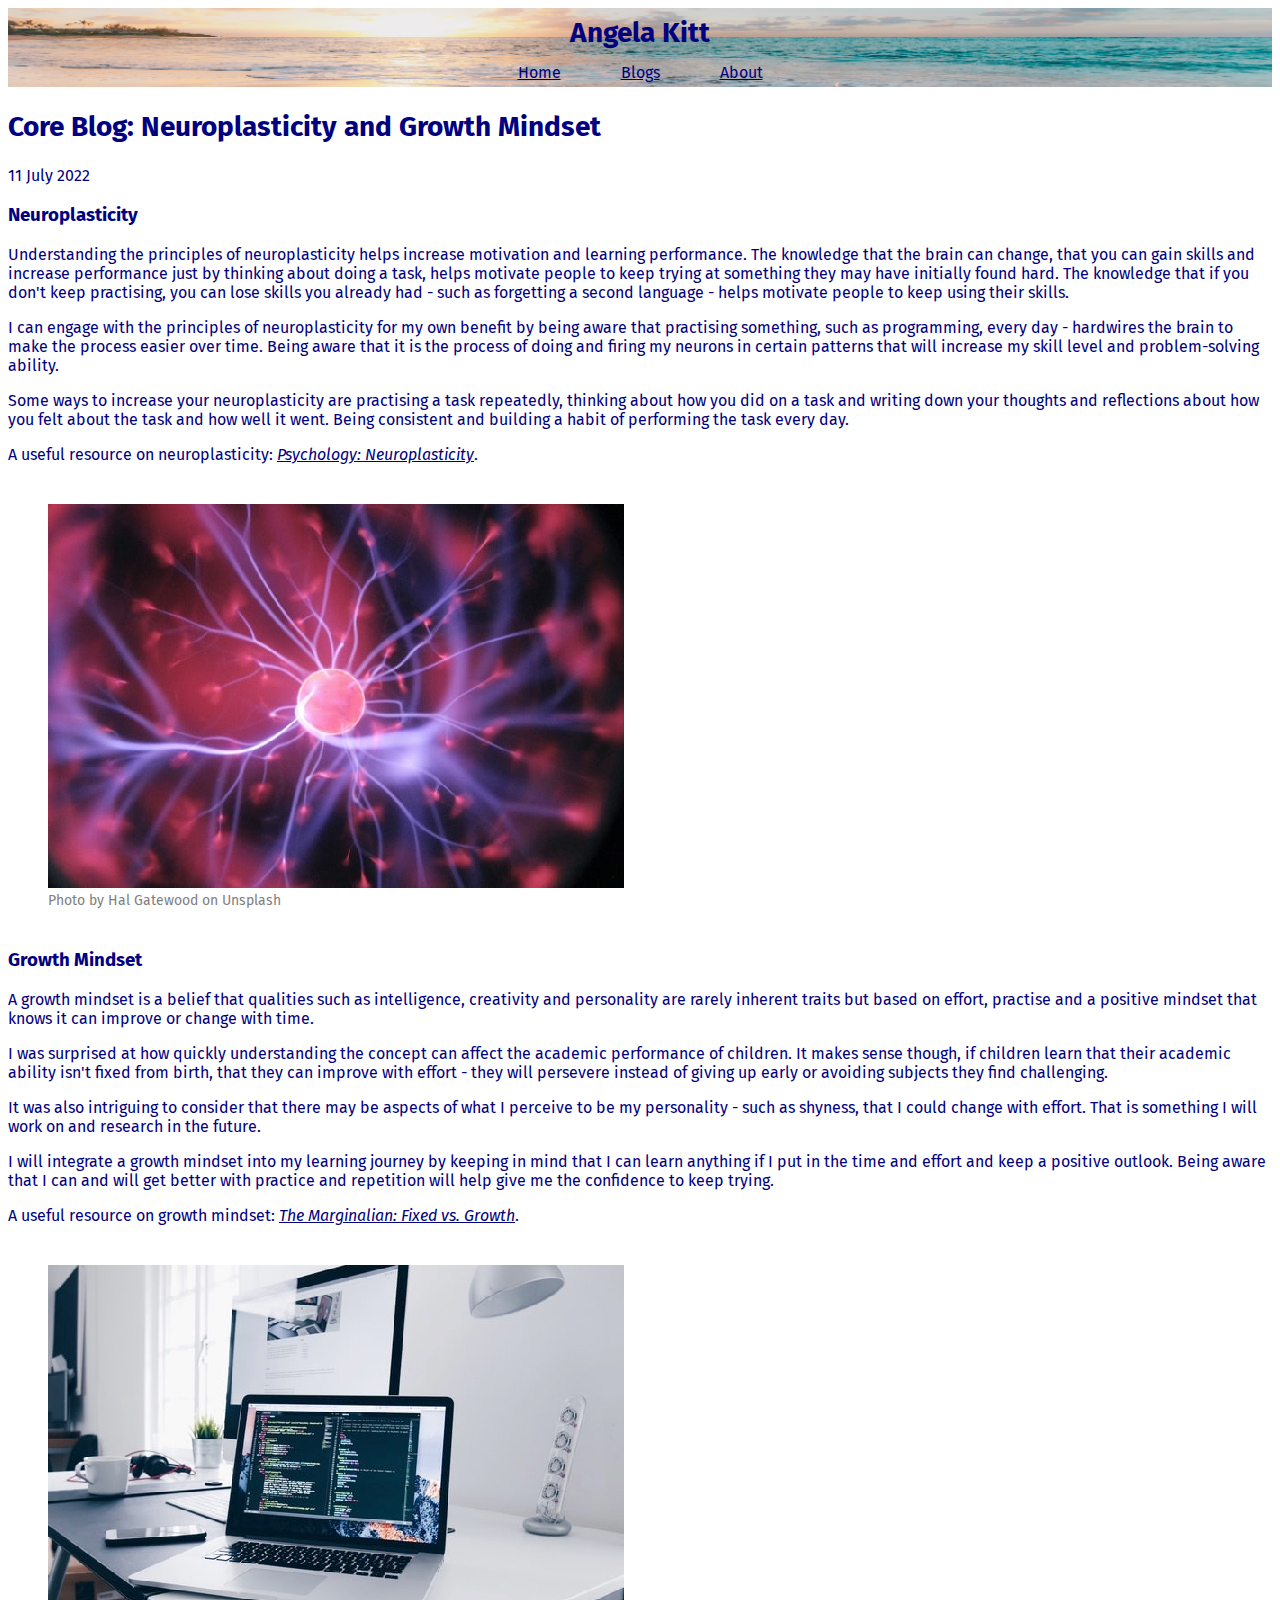
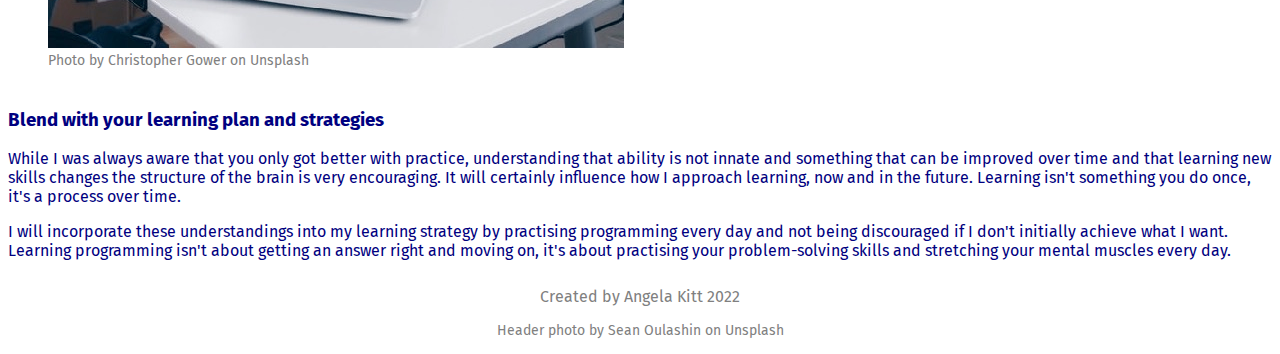
<file: blog/neuroplasticity.html>
<!DOCTYPE html>
<html lang="en">
<head>
    <meta charset="UTF-8">
    <meta name="viewport" content="width=device-width, initial-scale=1.0">
    <meta http-equiv="X-UA-Compatible" content="ie=edge">
    <link href="../styles/main.css" rel="stylesheet" type="text/css">
    <link href="https://fonts.googleapis.com/css2?family=Fira+Sans:wght@400;500&display=swap" rel="stylesheet">
    <title>Neuroplasticity</title>
</head>

<body>
  <header>
    <div class=“header-image”>
      <h2 class="centre-name">Angela Kitt</h2>
    </div>
    <div>
      <nav>
        <ul class="nav-bar">
          <li><a href="../index.html" style="color:navy;">Home</a></li>
          <li><a href="blogs.html" style="color:navy;">Blogs</a></li>
          <li><a href="../about.html" style="color:navy;">About</a></li>
        </ul>
      </nav>
    </div>
  </header>
  <main>
    <h2>Core Blog: Neuroplasticity and Growth Mindset</h2> 
    <p>
      11 July 2022
    </p>
    <h3>
      Neuroplasticity
    </h3>
    <p>
      Understanding the principles of neuroplasticity helps increase motivation and learning performance. The knowledge that the brain can change, that you can gain skills and increase performance just by thinking about doing a task, helps motivate people to keep trying at something they may have initially found hard. The knowledge that if you don't keep practising, you can lose skills you already had - such as forgetting a second language - helps motivate people to keep using their skills.
    </p>
    <p>
      I can engage with the principles of neuroplasticity for my own benefit by being aware that practising something, such as programming, every day - hardwires the brain to make the process easier over time. Being aware that it is the process of doing and firing my neurons in certain patterns that will increase my skill level and problem-solving ability.
    </p>
    <p>
      Some ways to increase your neuroplasticity are practising a task repeatedly, thinking about how you did on a task and writing down your thoughts and reflections about how you felt about the task and how well it went. Being consistent and building a habit of performing the task every day.
    </p>
    <p>
      A useful resource on neuroplasticity: <a href="https://positivepsychology.com/neuroplasticity/" style="color:navy;"><em> Psychology: Neuroplasticity</em></a>.
    </p>
    <p>
      <figure>
        <img src="../images/neuron.jpg" alt="Brain neuron" style="max-width:100%;">
        <figcaption>Photo by Hal Gatewood on Unsplash</figcaption>
      </figure>
    </p>
    
    <p></p>
    <h3>
      Growth Mindset
    </h3>
    <p>
      A growth mindset is a belief that qualities such as intelligence, creativity and personality are rarely inherent traits but based on effort, practise and a positive mindset that knows it can improve or change with time.
    </p>
    <p>
      I was surprised at how quickly understanding the concept can affect the academic performance of children. It makes sense though, if children learn that their academic ability isn't fixed from birth, that they can improve with effort - they will persevere instead of giving up early or avoiding subjects they find challenging.
    </p>
    <p>
      It was also intriguing to consider that there may be aspects of what I perceive to be my personality - such as shyness, that I could change with effort. That is something I will work on and research in the future.
    </p>
    <p>
      I will integrate a growth mindset into my learning journey by keeping in mind that I can learn anything if I put in the time and effort and keep a positive outlook. Being aware that I can and will get better with practice and repetition will help give me the confidence to keep trying.
    </p>
    <p>
      A useful resource on growth mindset: <a href="https://www.themarginalian.org/2014/01/29/carol-dweck-mindset/" style="color:navy;"><em>The Marginalian: Fixed vs. Growth</em></a>.
    </p>
    <p>
      <figure>
        <img src="../images/coding-practise.jpg" alt="Practising coding on a laptop" style="max-width:100%;">
        <figcaption>Photo by Christopher Gower on Unsplash</figcaption>
      </figure>
    </p>
    <p></p>
    <p></p>
    <h3>
      Blend with your learning plan and strategies
    </h3>
    <p>
      While I was always aware that you only got better with practice, understanding that ability is not innate and something that can be improved over time and that learning new skills changes the structure of the brain is very encouraging. It will certainly influence how I approach learning, now and in the future. Learning isn't something you do once, it's a process over time.
    </p>
    <p>
      I will incorporate these understandings into my learning strategy by practising programming every day and not being discouraged if I don't initially achieve what I want. Learning programming isn't about getting an answer right and moving on, it's about practising your problem-solving skills and stretching your mental muscles every day.
    </p>
  </main>
  <footer> 
    <p>
      Created by Angela Kitt 2022
    </p>
    <p class="image-acknow">
      Header photo by Sean Oulashin on Unsplash
    </p>
  </footer>
</body>
</html>
</file>
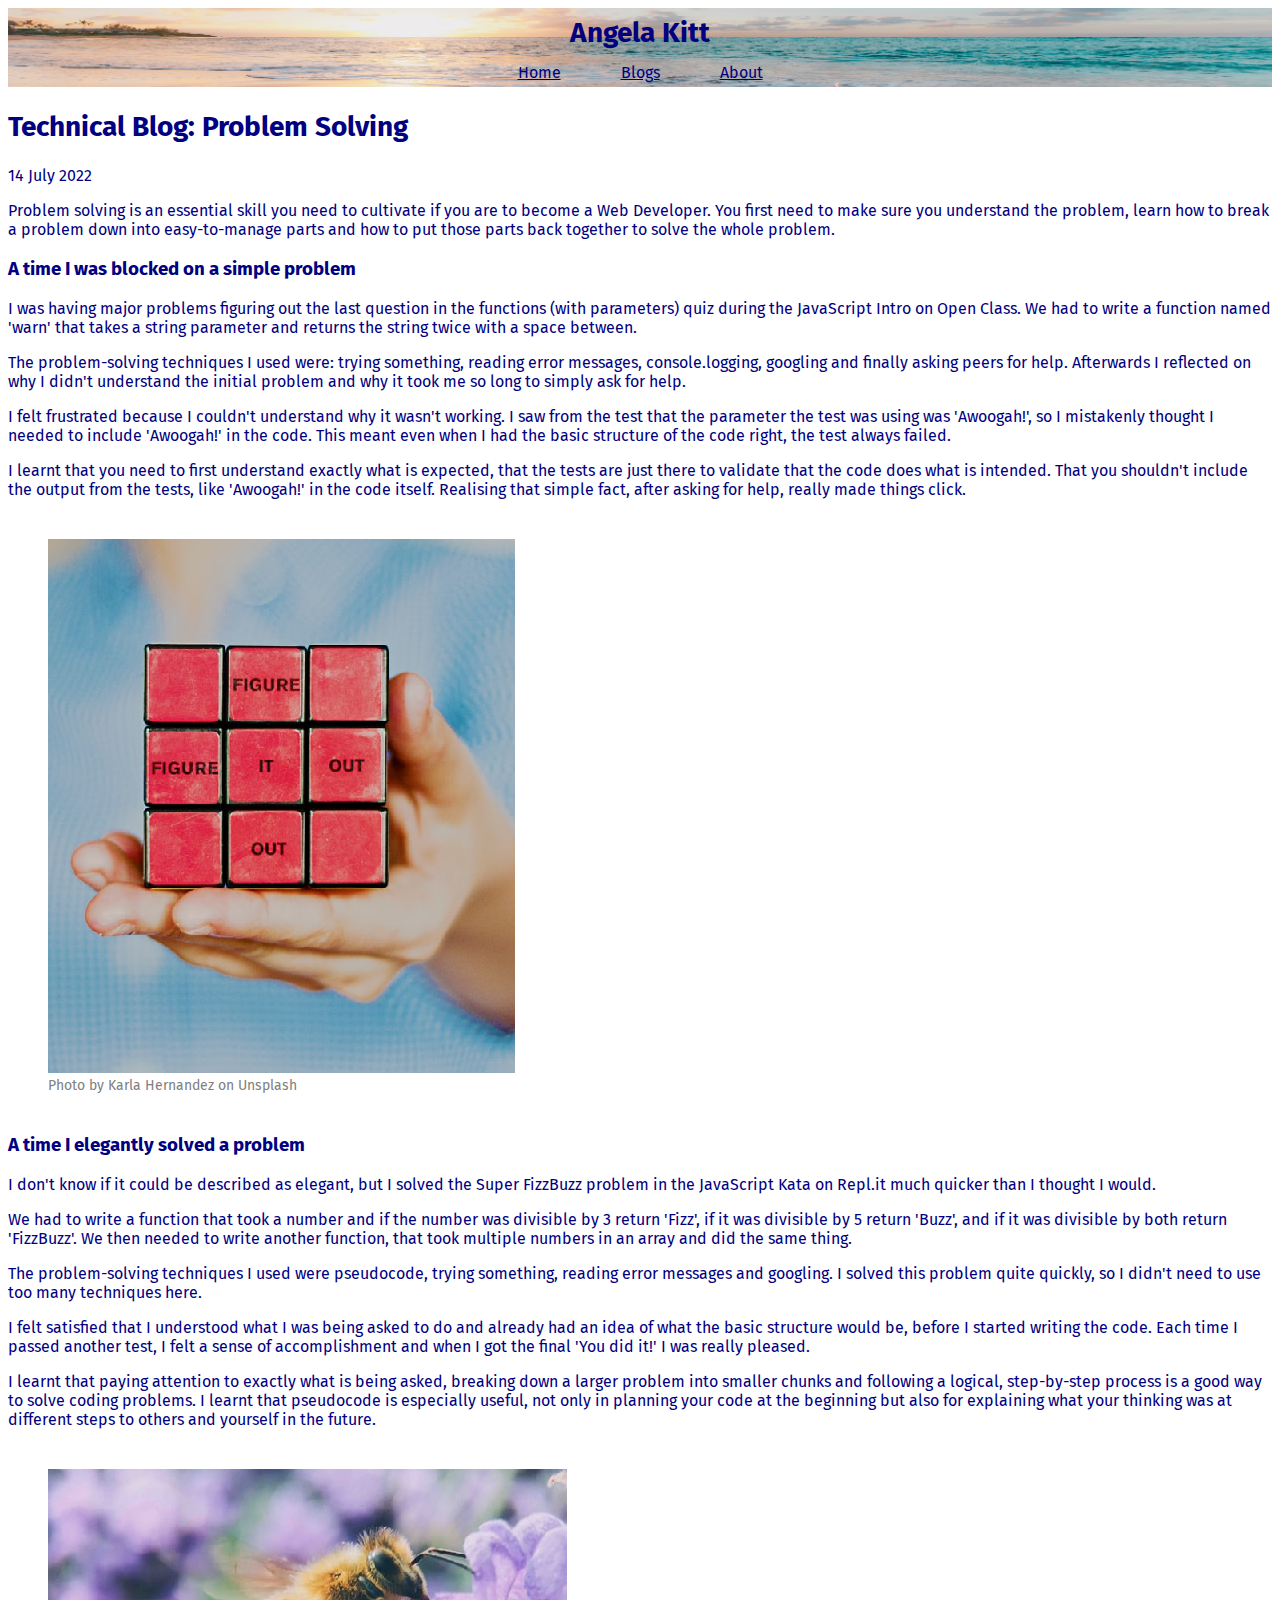
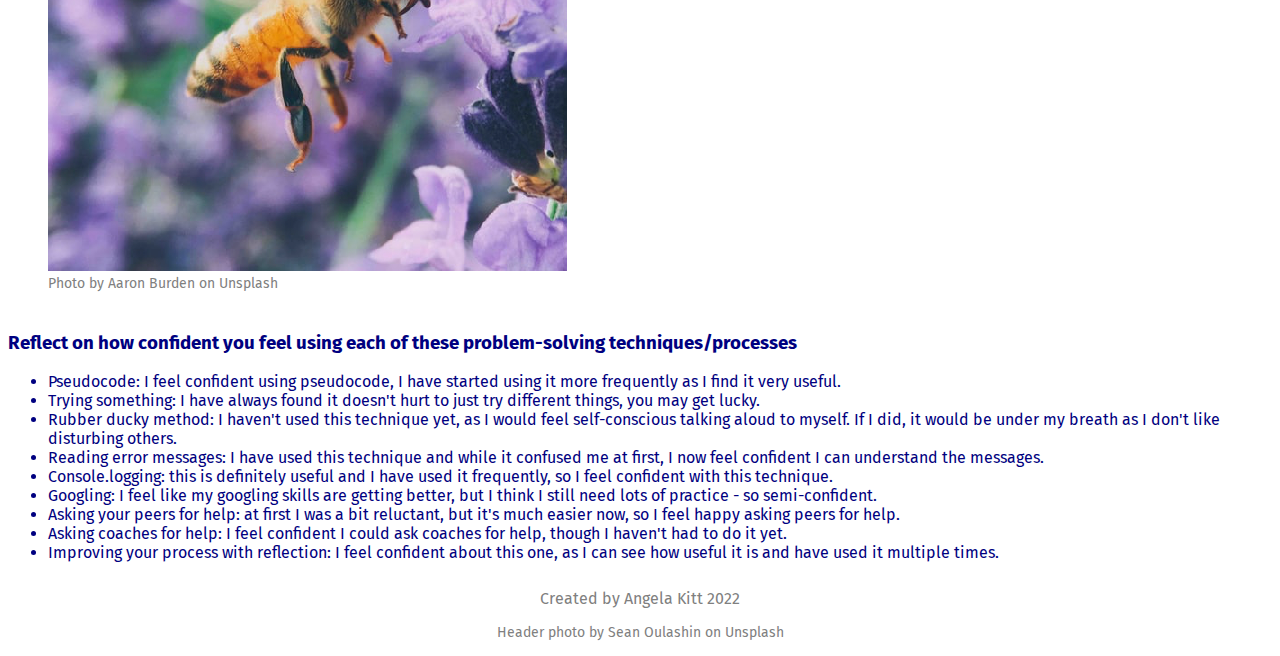
<file: blog/problem-solving.html>
<!DOCTYPE html>
<html lang="en">
<head>
    <meta charset="UTF-8">
    <meta name="viewport" content="width=device-width, initial-scale=1.0">
    <meta http-equiv="X-UA-Compatible" content="ie=edge">
    <link href="../styles/main.css" rel="stylesheet" type="text/css">
    <link href="https://fonts.googleapis.com/css2?family=Fira+Sans:wght@400;500&display=swap" rel="stylesheet">
    <title>Problem Solving</title>
</head>

<body>
  <header>
    <div class=“header-image”>
      <h2 class="centre-name">Angela Kitt</h2>
    </div>
    <div>
      <nav>
        <ul class="nav-bar">
          <li><a href="../index.html" style="color:navy;">Home</a></li>
          <li><a href="blogs.html" style="color:navy;">Blogs</a></li>
          <li><a href="../about.html" style="color:navy;">About</a></li>
        </ul>
      </nav>
    </div>
  </header>
  <main>
    <h2>Technical Blog: Problem Solving</h2> 
    <p>
      14 July 2022
    </p>
    <p>
      Problem solving is an essential skill you need to cultivate if you are to become a Web Developer. You first need to make sure you understand the problem, learn how to break a problem down into easy-to-manage parts and how to put those parts back together to solve the whole problem.
    </p>
    <p></p>
    <h3>A time I was blocked on a simple problem</h3>
    <p>
      I was having major problems figuring out the last question in the functions (with parameters) quiz during the JavaScript Intro on Open Class. We had to write a function named 'warn' that takes a string parameter and returns the string twice with a space between.
    </p>
    <p>
      The problem-solving techniques I used were: trying something, reading error messages, console.logging, googling and finally asking peers for help. Afterwards I reflected on why I didn't understand the initial problem and why it took me so long to simply ask for help.
    </p>
    <p>
      I felt frustrated because I couldn't understand why it wasn't working. I saw from the test that the parameter the test was using was 'Awoogah!', so I mistakenly thought I needed to include 'Awoogah!' in the code. This meant even when I had the basic structure of the code right, the test always failed.
    </p>
    <p>
      I learnt that you need to first understand exactly what is expected, that the tests are just there to validate that the code does what is intended. That you shouldn't include the output from the tests, like 'Awoogah!' in the code itself. Realising that simple fact, after asking for help, really made things click.
    </p>
    <p></p>
    <p>
      <figure>
        <img src="../images/figure-it-out.jpg" alt="Rubic's cube with figure it out written on it" style="max-width:100%;">
        <figcaption>Photo by Karla Hernandez on Unsplash</figcaption>
      </figure>
    </p>
    
    <p></p>
    <h3>A time I elegantly solved a problem</h3>
    <p>
      I don't know if it could be described as elegant, but I solved the Super FizzBuzz problem in the JavaScript Kata on Repl.it much quicker than I thought I would. 
    </p>
    <p>
      We had to write a function that took a number and if the number was divisible by 3 return 'Fizz', if it was divisible by 5 return 'Buzz', and if it was divisible by both return 'FizzBuzz'. We then needed to write another function, that took multiple numbers in an array and did the same thing.
    </p>
    <p>
      The problem-solving techniques I used were pseudocode, trying something, reading error messages and googling. I solved this problem quite quickly, so I didn't need to use too many techniques here.
    </p>
    <p>
      I felt satisfied that I understood what I was being asked to do and already had an idea of what the basic structure would be, before I started writing the code. Each time I passed another test, I felt a sense of accomplishment and when I got the final 'You did it!' I was really pleased.
    </p>
    <p>
      I learnt that paying attention to exactly what is being asked, breaking down a larger problem into smaller chunks and following a logical, step-by-step process is a good way to solve coding problems. I learnt that pseudocode is especially useful, not only in planning your code at the beginning but also for explaining what your thinking was at different steps to others and yourself in the future.
    </p>
    <p></p>
    <p>
      <figure>
        <img src="../images/buzz.jpg" alt="Photo of a bee in flight" style="max-width:100%;">
        <figcaption>Photo by Aaron Burden on Unsplash</figcaption>
      </figure>
    </p>
    <p></p>
    <p></p>
    <h3>Reflect on how confident you feel using each of these problem-solving techniques/processes</h3>
    <p>
      <ul>
        <li>Pseudocode: I feel confident using pseudocode, I have started using it more frequently as I find it very useful.</li>
        <li>Trying something: I have always found it doesn't hurt to just try different things, you may get lucky.</li>
        <li>Rubber ducky method: I haven't used this technique yet, as I would feel self-conscious talking aloud to myself. If I did, it would be under my breath as I don't like disturbing others.</li>
        <li>Reading error messages: I have used this technique and while it confused me at first, I now feel confident I can understand the messages.</li>
        <li>Console.logging: this is definitely useful and I have used it frequently, so I feel confident with this technique.</li>
        <li>Googling: I feel like my googling skills are getting better, but I think I still need lots of practice - so semi-confident.</li>
        <li>Asking your peers for help: at first I was a bit reluctant, but it's much easier now, so I feel happy asking peers for help.</li>
        <li>Asking coaches for help: I feel confident I could ask coaches for help,  though I haven't had to do it yet.</li>
        <li>Improving your process with reflection: I feel confident about this one, as I can see how useful it is and have used it multiple times.</li>
      </ul>
    </p>
    <p></p>
  </main>
  <footer> 
    <p>
      Created by Angela Kitt 2022
    </p>
    <p class="image-acknow">
      Header photo by Sean Oulashin on Unsplash
    </p>
  </footer>
</body>
</html>
</file>
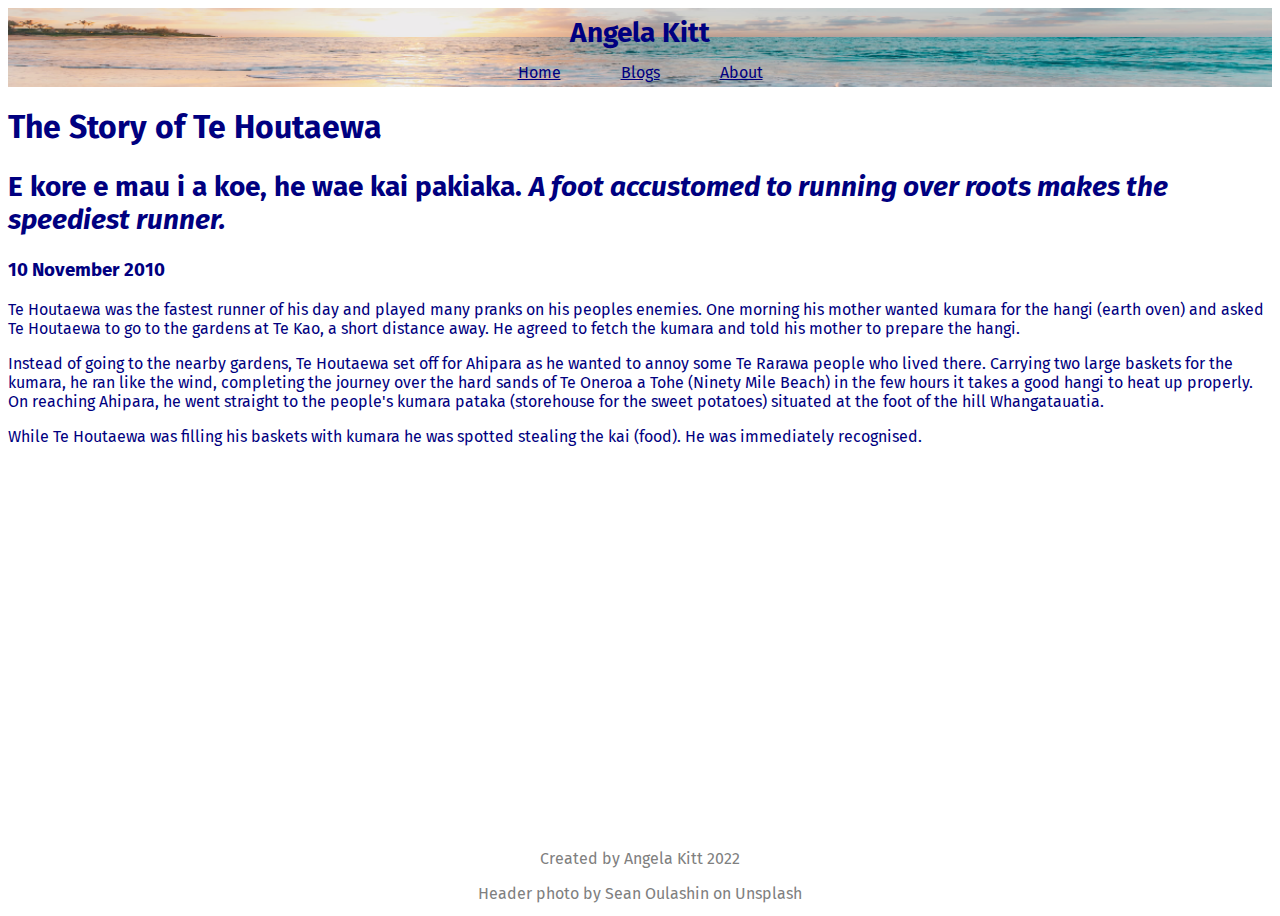
<file: blog/te-houtaewa-template.html>
<!DOCTYPE html>
<html lang="en">
  <head>
    <meta charset="UTF-8">
    <meta name="viewport" content="width=device-width, initial-scale=1.0">
    <meta http-equiv="X-UA-Compatible" content="ie=edge">
    <link href="../styles/main.css" rel="stylesheet" type="text/css">
    <link href="https://fonts.googleapis.com/css2?family=Fira+Sans:wght@400;500&display=swap" rel="stylesheet">
    <title>Stories and Legends</title>
  </head>
  
  <body>
    <header>
      <div class=“header-image”>
        <h2 class="centre-name">Angela Kitt</h2>
      </div>
      <div>
        <nav>
          <ul class="nav-bar">
            <li><a href="../index.html" style="color:navy;">Home</a></li>
            <li><a href="blogs.html" style="color:navy;">Blogs</a></li>
            <li><a href="../about.html" style="color:navy;">About</a></li>
          </ul>
        </nav>
      </div>
    </header>
    <main>
      <h1>The Story of Te Houtaewa</h1>
      <h2>E kore e mau i a koe, he wae kai pakiaka. <em>A foot accustomed to running over roots makes the speediest runner.</em></h2>
      <h3>10 November 2010</h3>
    
      <p>
      Te Houtaewa was the fastest runner of his day and played many pranks on his peoples enemies. One morning his mother wanted kumara for the hangi (earth oven) and asked Te Houtaewa to go to the gardens at Te Kao, a short distance away. He agreed to fetch the kumara and told his mother to prepare the hangi.
      </p>
      <p>
      Instead of going to the nearby gardens, Te Houtaewa set off for Ahipara as he wanted to annoy some Te Rarawa people who lived there. Carrying two large baskets for the kumara, he ran like the wind, completing the journey over the hard sands of Te Oneroa a Tohe (Ninety Mile Beach) in the few hours it takes a good hangi to heat up properly. On reaching Ahipara, he went straight to the people's kumara pataka (storehouse for the sweet potatoes) situated at the foot of the hill Whangatauatia.
     </p>
      <p>
      While Te Houtaewa was filling his baskets with kumara he was spotted stealing the kai (food). He was immediately recognised.
     </p>
    </main>
    <!-- this is a comment. -->
    <footer> 
      <p>Created by Angela Kitt 2022</p>
      <p>Header photo by Sean Oulashin on Unsplash</p>
    </footer>
  </body>
</html>
</file>
<file: styles/main.css>
body {
  background-color: white;
  font-family: 'Fira Sans', Arial, sans-serif;
  color: navy;
  position: relative;
  min-height: 100vh;
}  

header {
  background-image: url("../images/beach.jpg");
  height: 20%;
  background-size: cover;
  background-position: center;
  display: flex;
  justify-content: center;
  align-items: center;
  flex-direction: column;
  color: navy;
}

nav {
  width: 100%;
  height: 30px;
  display: flex;
  justify-content: center;
  align-items: center;
}

.nav-bar { 
  width: 100%;
  display: flex;
  justify-content: center;
  align-items: center;
  flex-direction: row;
  list-style-type: none;
  padding: 0;
  margin: 0;
}

.nav-bar li {
  margin: 0 30px 0 30px;
}

.header-image {
  width: 100%;
  padding: 10px;
  margin: 20px;
  display: flex;
  justify-content: center;
  align-items: center;
  flex-direction: column;
}

.centre-name {
  font-size: 28px;
  margin: 8px;
}

figure {
  margin-top: 40px;
  margin-bottom: 40px;
}

figcaption {
  font-size: 14px;
  text-align: left;
  color: gray;
}

main {
  padding-bottom: 70px; 
}

footer {
  text-align: center;
  font-size: 14px;
  color: grey;
  bottom: 25px;
  width: 100%;
  height: 50px;
  position: absolute;
}

.image-acknow {
  font-size: 14px;
  text-align: center;
  color: gray;
}

.portrait {
  float: right;
}

.move-right {
  float: right;
  margin-left: 4%;
  margin-right: 6%;
}

@media screen and (max-width: 320px) {
  footer {
    font-size: 12px;
  }
  h2 {
    font-size: 20px;
  }
}

@media screen and (min-width: 321px) {
  footer {
    font-size: 14px;
  }
  h2 {
    font-size: 24px;
  }
}

@media screen and (min-width: 1200px) {
  footer {
    font-size: 16px;
  }
  h2 {
    font-size: 28px;
  }
}
</file>
